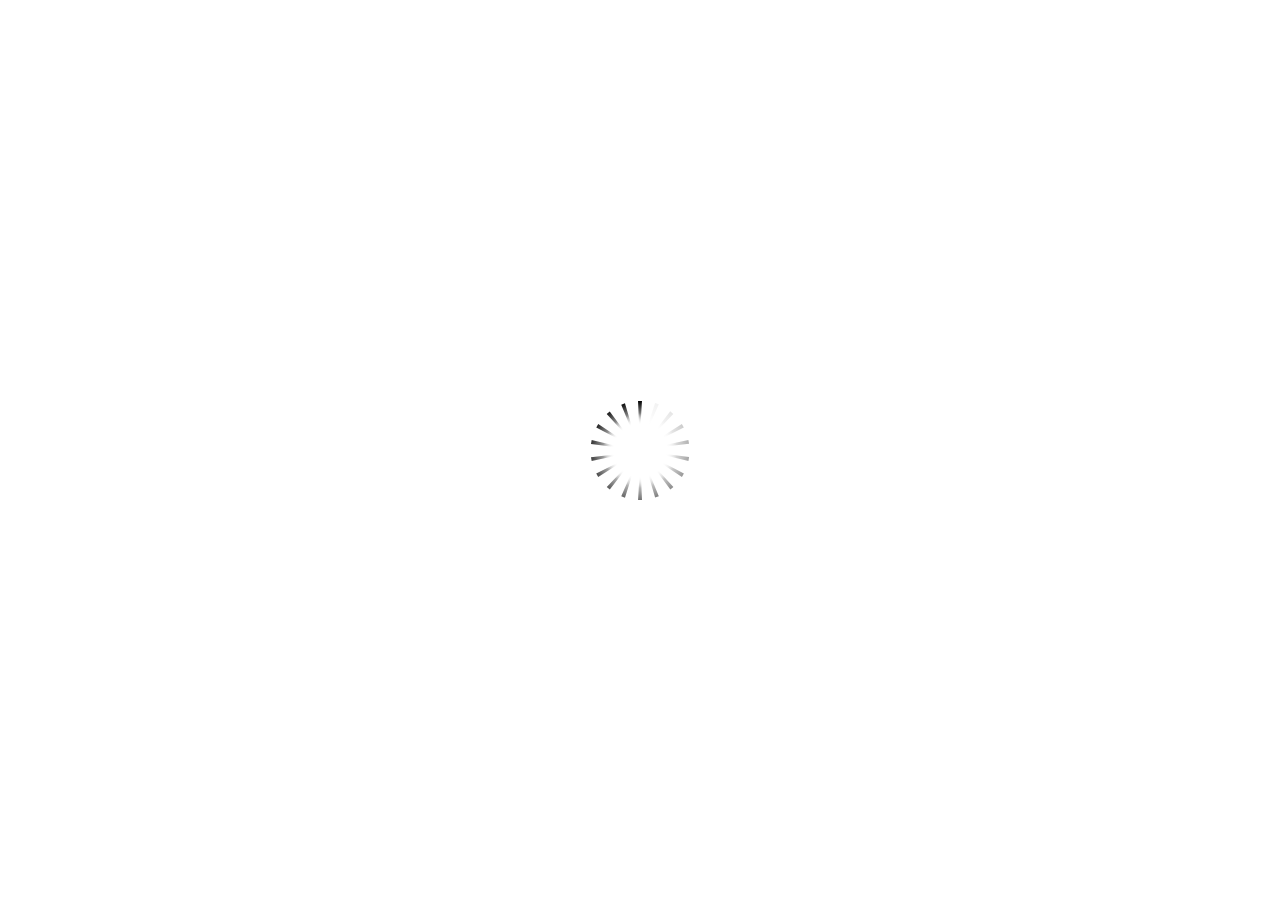
<file: index.html>
<!DOCTYPE HTML>
<html style="height: 100%;" lang="en-US">
<head>
    
    <meta http-equiv="Content-Type" content="text/html;charset=utf-8">
    <!-- Created using Storyline 3 - http://www.articulate.com  -->
    <!-- version: 3.3.15007.0 -->

    <title>GAME GUWA KRAMA</title>
    <style>
        body {
            background: #ffffff;
            overflow: hidden;
        }

        html, body, table {
            height: 100%;
            width: 100%;
            margin: 0;
            padding: 0;
            border: 0;
        }

        table td {
            vertical-align: middle;
            text-align: center;
        }

        #nosupport {
            background: #f5f5f5;
            margin: 50px 65px;
            border: 1px solid #d5d5d5;
            width: calc(100% - 130px);
            height: calc(100% - 100px);
        }

        p {
            font-family: 'Helvetica Neue', Helvetica, Arial, Verdana, sans-serif;
            font-size: 12pt;
            color: #303030;
        }

        a {
            color: #2D9DDA;
            text-decoration: none !important;
        }

    </style>
    <script>
        var html5Supported = true;

    </script>
    <!--[if lte IE 9]><script>html5Supported = false;</script><![endif]-->

    <script type="text/javascript">

        function routePlayer() {

            var settings = {
                lmsEnabled: false,
                tincanEnabled: false,
                aoEnabled: false,
                runtimeOrder: [{"type":"html5","url":"story_html5.html"},{"type":"flash","url":"story_flash.html"}],
                warnOnCommitFail: false
            };

            var PARAM_WARN_ON_COMMIT = {name: 'warncommit', value: 1},
                    PARAM_LMS = {name: 'lms', value: 1},
                    PARAM_TINCAN = {name: 'tincan', value: true},
                    PARAM_AO = {name: 'aosupport', value: true};

            var detection = {
                agent: navigator.userAgent,

                flashEnabled: function() {
                    var description, version, flashAX,
                            plugin = navigator.plugins["Shockwave Flash"];

                    if (plugin != null) {
                        description = plugin.description.split(" ");
                        version = Number(description[description.length - 2]);

                        return (version >= 10) || isNaN(version);
                    } else {
                        try {
                            flashAX = new ActiveXObject("ShockwaveFlash.ShockwaveFlash.10");
                            return (flashAX != null);
                        } catch (e) {
                        }
                    }

                    return false;
                },
				
                isFlashWaiting: function() {
                    var html = '',
                    divFlash = document.getElementById('flashCheck'),
                    player;

                    html += '<object width="100px" height="100px" id="player" type="application/x-shockwave-flash">';
                    html += '<param name="name" value="player" />';
                    html += '<param name="wmode" value="opaque" />';
                    html += '<param name="allowScriptAccess" value="always" />';
                    html += '</object>';

                    divFlash.innerHTML = html;
                    player = document.getElementById('player');

                    return player != null && player.getBoundingClientRect().width > 0;
                },

                html5Enabled: function() {
                    return html5Supported;
                },

                ampEnabled: function() {
                    return ((this.isIOS() && this.isIPad()) || this.isAndroid());
                },

                isIOS: function() {
                    return (this.agent.indexOf("AppleWebKit/") > -1 && this.agent.indexOf("Mobile/") > -1)
                },

                isAndroid: function() {
                    return (this.agent.indexOf("Android") > -1);
                },

                isIPad: function() {
                    return (this.agent.indexOf("iPad") > -1);
                },

                isEdge: function() {
                    var hasGlCapability = (function() {
                        var canv = document.createElement('canvas'),
                            gl = canv.getContext('webgl') || canv.getContext('experimental-webgl');
                        canv = null;
                        return gl != null;
                    }());
                    return window.MSBlobBuilder != null && window.msCrypto == null && hasGlCapability;
                }
            };

            var router = {

                init: function() {
                    var i, url, launchInfo,
                        redirected = false,
                        order = settings.runtimeOrder,
                        launchMap = {
                            flash: {
                                isEnabled: 'flashEnabled',
                                getParams: 'getFlashParams',
                                delim: '?'
                            },
                            html5: {
                                isEnabled: 'html5Enabled',
                                getParams: 'getHtml5Params',
                                delim: '?'
                            },
                            amp: {
                                isEnabled: 'ampEnabled',
                                getParams: 'getAmpParams',
                                delim: '#'
                            }
                        };

                    if (document.location.search.toLowerCase().indexOf('forceflash') != -1) {
                        this.moveFlashToStartOfOrder(order);
                    }

                    for (i = 0; i < order.length; i++) {
                        launchInfo = launchMap[order[i].type];
                        url = order[i].url;

                        if (detection[launchInfo.isEnabled]()) {
                            this.redirect(url, this[launchInfo.getParams](), launchInfo.delim);
                            redirected = true;
                            break;
                        }
                    }

                    if (!redirected) {
                        if (
                            detection.isEdge() &&
                            order[0].type === 'flash' &&
                            detection.isFlashWaiting()
                        ) {
                            launchInfo = launchMap[order[0].type];
                            url = order[0].url;
                            this.redirect(url, this[launchInfo.getParams](), launchInfo.delim);
                        } else {
                            document.getElementById('nosupport').style.visibility = 'visible';
                        }
                    }
                },

                moveFlashToStartOfOrder: function (order) {
                    var i,
                        flashIndex = -1;
                    for (i = 0; i < order.length; i++) {
                        if (order[i].type == "flash") {
                            flashIndex = i;
                            break;
                        }
                    }
                    if (flashIndex != -1) {
                        order.splice(0, 0, order.splice(flashIndex, 1)[0]);
                    }
                },

                getQueryString: function (params) {
                    params = params || [];
                    var i,
                            queryString = document.location.search.substr(1),
                            paramArr = queryString.length > 0 ? queryString.split('&') : [];

                    for (i = 0; i < params.length; i++) {
                        paramArr.push([params[i].name, params[i].value].join('='));
                    }

                    return paramArr.join('&');
                },

                formatUrl: function (url, params, delim) {
                    delim = delim || '?';

                    var queryString = this.getQueryString(params);

                    if (queryString != null && queryString.length > 0) {
                        return [url, queryString].join(delim);
                    }

                    return url;
                },

                redirect: function (url, params, delim) {
                    window.location.replace(this.formatUrl(url, params, delim));
                },

                getFlashParams: function () {
                    return [];
                },

                getHtml5Params: function () {
                    var params = [];
                    if (settings.tincanEnabled) {
                        params.push(PARAM_TINCAN);
                    } else if (settings.lmsEnabled) {
                        params.push(PARAM_LMS);
                        if (settings.warnOnCommitFail) {
                            params.push(PARAM_WARN_ON_COMMIT);
                        }
                    }

                    return params;
                },

                getAmpParams: function () {
                    var tincanProto = settings.aoEnabled || settings.tincanEnabled,
                            params = [];
                    // build AMP params
                    if (tincanProto) {
                        params.push(PARAM_TINCAN);
                        if (settings.aoEnabled) {
                            params.push(PARAM_AO);
                        }
                    }
                    return params;
                }
            };

            router.init();
        };

    </script>
</head>
<body onload="routePlayer()" style="height: 100%;">
<div id="nosupport" style="visibility: hidden;">
    <table>
        <tr>
            <td>
                <p>
                    <svg xmlns="http://www.w3.org/2000/svg" width="90.2" height="74.9" viewBox="0 0 90 75" version="1.1">
                        <g transform="scale(.1)">
                            <path d="m409 7c54-25 106 20 130 66 106 170 213 340 320 510 17 28 32 63 19 96-14 36-55 51-91 51-224 1-448 0-672 0-35 1-76-3-100-33-26-32-15-77 5-108 107-173 216-344 324-517 16-26 35-53 65-65z"
                                  fill="#4c4c4c"></path>
                            <path d="m419 57c26-20 55 4 68 27 109 174 218 348 328 522 9 17 23 35 17 55-11 20-36 18-55 19-224 0-447 0-670 0-20-1-46 1-57-19-5-18 6-34 14-48 109-174 218-348 327-522 9-12 17-25 28-34z"
                                  fill="#f5f5f5"></path>
                            <path d="m429 179c25-12 58 8 56 35-1 81-5 161-10 242 2 32-49 39-57 9-7-73-6-146-11-219-1-24-4-56 22-67zM430 539 430 539 430 539c45-24 80 53 32 72-45 24-80-53-32-72z"
                                  fill="#4c4c4c"></path>
                        </g>
                    </svg>
                </p>
                <p>This course cannot be played.</p>
                <p><a href="https://ipc.articulate.com/slw/3/en/cannotplay/">Learn More</a></p>

            </td>
        </tr>
    </table>
</div>
<div id="flashCheck" style="visibility: hidden" >
</div>
</body>
</html>
</file>
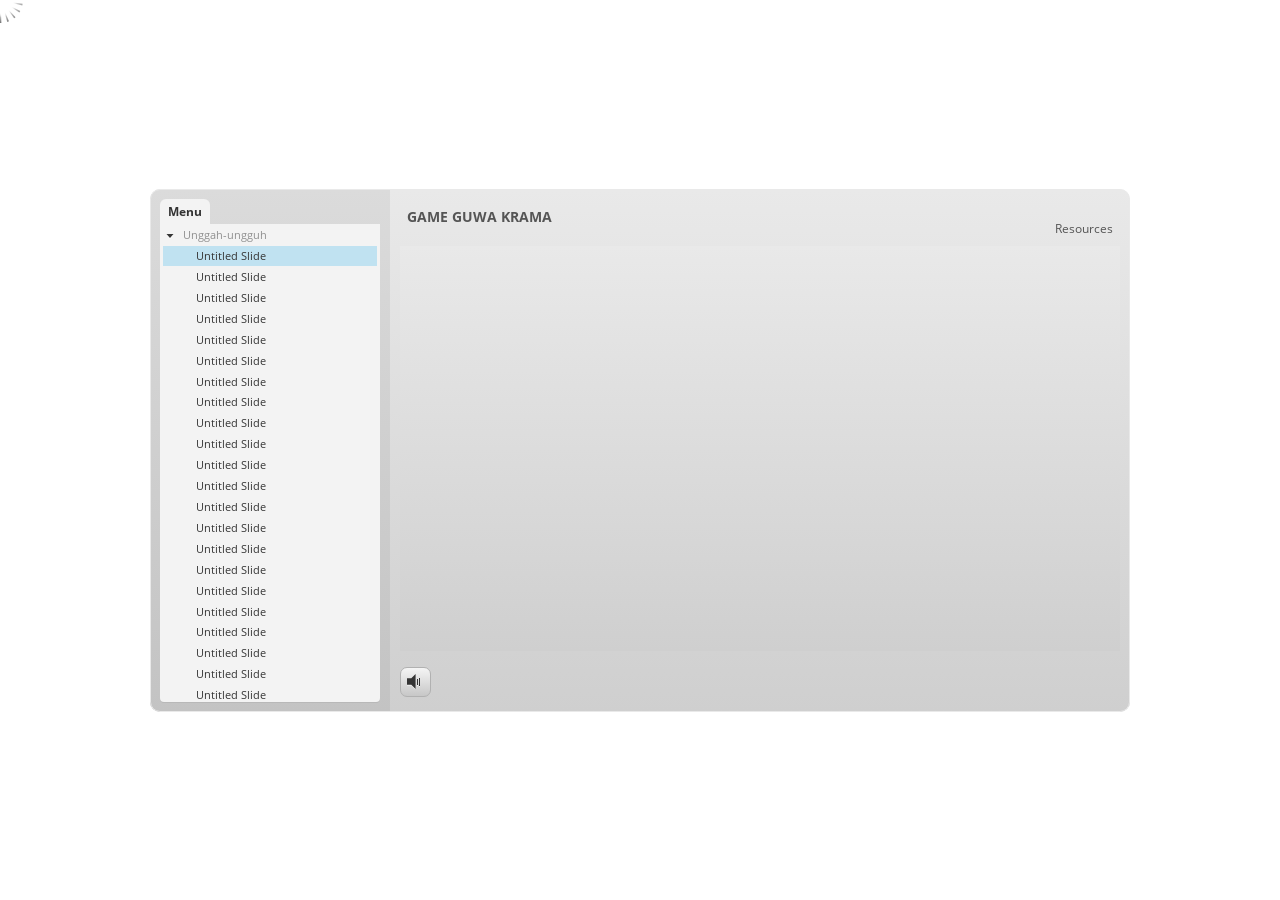
<file: story_html5.html>
<!doctype html>
<html lang="en-US">
<head>
  <meta charset="utf-8" />
  <!-- Created using Storyline 3 - http://www.articulate.com  -->
  <!-- version: 3.3.15007.0 -->
  <title>GAME GUWA KRAMA</title>
  <meta http-equiv="x-ua-compatible" content="IE=edge" />
  <meta name="viewport" content="width=device-width, initial-scale=1.0, user-scalable=no, minimal-ui" />
  <meta name="apple-mobile-web-app-capable" content="yes" />

  <style rel="stylesheet" data-noprefix>.slide-loader{position:absolute;pointer-events:none;left:50%;top:50%;-webkit-animation:spin 1.8s linear infinite;-moz-animation:spin 1.8s linear infinite;-ms-animation:spin 1.8s linear infinite;animation:spin 1.8s linear infinite;width:100px;height:100px;-webkit-transform:translate(-50%, -50%);z-index:10000;background:transparent url("[data-uri]") no-repeat center center}.mobile-chrome-warning{position:fixed;width:300px;height:75px;bottom:0px;background:rgba(0,0,0,0.0001);display:none;pointer-events:none;z-index:99}.mobile-chrome-warning-btn{position:absolute;left:-16px;top:-15px;width:107px;height:107px;background:rgba(0,0,0,0.6);border-radius:50%;border:1px solid rgba(255,255,255,0.2);pointer-events:all;-webkit-transform:scale(0.6)}.mobile-chrome-warning-btn svg{position:absolute;left:60%;top:58%;-webkit-transform:translate(-50%, -50%)}.mobile-chrome-warning-bubble{position:relative;color:white;padding:10px;background:rgba(0,0,0,0.8);border-radius:5px;float:left;margin-left:100px;margin-top:15px;pointer-events:none}.mobile-chrome-warning-bubble:before{position:absolute;top:8.5px;left:-20px;width:30px;height:30px;content:'';display:block;width:0;height:0;border-style:solid;border-width:12.5px 20px 12.5px 0;border-color:transparent rgba(0,0,0,0.8) transparent transparent;pointer-events:none}.is-mobile .swipe-resume-arrow{position:fixed;top:30%;left:50%;-webkit-transform:translate(-50%, 0);width:12%}.is-mobile .mobile-chrome-warning-text{position:fixed;top:56%;left:50%;-webkit-transform:translate(-50%, 0);height:30%;width:80%;line-height:43px;text-align:center;color:#aeb7bd;word-break:break-word;font-size:20px}.slide-loader .mobile-loader-dot{display:none}@-ms-keyframes spin{from{-ms-transform:translate(-50%, -50%) rotate(0deg)}to{-ms-transform:translate(-50%, -50%) rotate(360deg)}}@-moz-keyframes spin{from{-moz-transform:translate(-50%, -50%) rotate(0deg)}to{-moz-transform:translate(-50%, -50%) rotate(360deg)}}@-webkit-keyframes spin{from{-webkit-transform:translate(-50%, -50%) rotate(0deg)}to{-webkit-transform:translate(-50%, -50%) rotate(360deg)}}@keyframes spin{from{transform:translate(-50%, -50%) rotate(0deg)}to{transform:translate(-50%, -50%) rotate(360deg)}}body.is-mobile{background:black !important}body.is-theme-unified{background:#1b1a1a}.is-mobile .load-container,.is-theme-unified .load-container{position:absolute;left:0;top:0;width:100%;height:100%;background-color:rgba(0,0,0,0.5);z-index:1;visibility:visible;-webkit-transition:visibility 250ms, opacity 250ms linear;-moz-transition:visibility 250ms, opacity 250ms linear;-mz-transition:visibility 250ms, opacity 250ms linear;transition:visibility 250ms, opacity 250ms linear;pointer-events:none}.is-mobile .hide-slide-loader .load-container,.is-theme-unified .hide-slide-loader .load-container{opacity:0;visibility:hidden}.is-mobile .slide-loader,.is-theme-unified .slide-loader{-webkit-animation:none;-moz-animation:none;-ms-animation:none;animation:none;background:none;text-align:center;width:120px;height:80px;top:60%}.is-theme-unified .slide-loader{top:50%}.is-mobile .slide-loader .mobile-loader-dot,.is-theme-unified .slide-loader .mobile-loader-dot{width:30px;height:30px;background-color:white;border-radius:100%;display:inline-block;-webkit-animation:slide-loader 1s ease-in-out 0s infinite both;-moz-animation:slide-loader 1s ease-in-out 0s infinite both;-ms-animation:slide-loader 1s ease-in-out 0s infinite both;animation:slide-loader 1s ease-in-out 0s infinite both}.is-mobile .slide-loader .dot1,.is-theme-unified .slide-loader .dot1{-webkit-animation-delay:-0.2s;-moz-animation-delay:-0.2s;-ms-animation-delay:-0.2s;animation-delay:-0.2s}.is-mobile .slide-loader .dot2,.is-theme-unified .slide-loader .dot2{-webkit-animation-delay:-0.1s;-moz-animation-delay:-0.1s;-ms-animation-delay:-0.1s;animation-delay:-0.1s}@-ms-keyframes slide-loader{0%,80%,100%{-ms-transform:scale(0.6)}40%{-ms-transform:scale(0)}}@-moz-keyframes slide-loader{0%,80%,100%{-moz-transform:scale(0.6)}40%{-moz-transform:scale(0)}}@-webkit-keyframes slide-loader{0%,80%,100%{-webkit-transform:scale(0.6)}40%{-webkit-transform:scale(0)}}@keyframes slide-loader{0%,80%,100%{transform:scale(0.6)}40%{transform:scale(0)}}.mobile-load-title-overlay{display:none}.is-mobile .mobile-load-title-overlay,.is-touchable .mobile-load-title-overlay{display:block;position:fixed;top:0;right:0;bottom:0;left:0;z-index:999;pointer-events:none}.is-mobile .mobile-load-title-overlay .mobile-load-title,.is-touchable .mobile-load-title-overlay .mobile-load-title{position:relative;height:30%;width:80%;margin:0 auto;line-height:43px;text-align:center;color:#aeb7bd;word-break:break-word}@media only screen and (min-width: 320px) and (orientation: landscape){.is-mobile .mobile-load-title,.is-touchable .mobile-load-title{font-size:28.8px;-moz-transform:translateY(33%);-ms-transform:translateY(33%);-webkit-transform:translateY(33%);transform:translateY(33%)}}@media only screen and (min-width: 320px) and (orientation: portrait){.is-mobile .slide-loader,.is-touchable .slide-loader{top:55%}.is-mobile .mobile-load-title,.is-touchable .mobile-load-title{font-size:28.8px;-moz-transform:translateY(35%);-ms-transform:translateY(35%);-webkit-transform:translateY(35%);transform:translateY(35%)}}
</style>

  
</head>
<body style="background: #FFFFFF" class="cs-HTML is-theme-classic" role="application">
  <!-- 360 -->
  <script>!function(e){var i=/iPhone/i,o=/iPod/i,n=/iPad/i,t=/(?=.*\bAndroid\b)(?=.*\bMobile\b)/i,d=/Android/i,s=/(?=.*\bAndroid\b)(?=.*\bSD4930UR\b)/i,b=/(?=.*\bAndroid\b)(?=.*\b(?:KFOT|KFTT|KFJWI|KFJWA|KFSOWI|KFTHWI|KFTHWA|KFAPWI|KFAPWA|KFARWI|KFASWI|KFSAWI|KFSAWA)\b)/i,r=/IEMobile/i,h=/(?=.*\bWindows\b)(?=.*\bARM\b)/i,a=/BlackBerry/i,l=/BB10/i,p=/Opera Mini/i,f=/(CriOS|Chrome)(?=.*\bMobile\b)/i,u=/(?=.*\bFirefox\b)(?=.*\bMobile\b)/i,c=new RegExp("(?:Nexus 7|BNTV250|Kindle Fire|Silk|GT-P1000)","i"),w=function(e,i){return e.test(i)},A=function(e){var A=e||navigator.userAgent,v=A.split("[FBAN");return"undefined"!=typeof v[1]&&(A=v[0]),this.apple={phone:w(i,A),ipod:w(o,A),tablet:!w(i,A)&&w(n,A),device:w(i,A)||w(o,A)||w(n,A)},this.amazon={phone:w(s,A),tablet:!w(s,A)&&w(b,A),device:w(s,A)||w(b,A)},this.android={phone:w(s,A)||w(t,A),tablet:!w(s,A)&&!w(t,A)&&(w(b,A)||w(d,A)),device:w(s,A)||w(b,A)||w(t,A)||w(d,A)},this.windows={phone:w(r,A),tablet:w(h,A),device:w(r,A)||w(h,A)},this.other={blackberry:w(a,A),blackberry10:w(l,A),opera:w(p,A),firefox:w(u,A),chrome:w(f,A),device:w(a,A)||w(l,A)||w(p,A)||w(u,A)||w(f,A)},this.seven_inch=w(c,A),this.any=this.apple.device||this.android.device||this.windows.device||this.other.device||this.seven_inch,this.phone=this.apple.phone||this.android.phone||this.windows.phone,this.tablet=this.apple.tablet||this.android.tablet||this.windows.tablet,"undefined"==typeof window?this:void 0},v=function(){var e=new A;return e.Class=A,e};"undefined"!=typeof module&&module.exports&&"undefined"==typeof window?module.exports=A:"undefined"!=typeof module&&module.exports&&"undefined"!=typeof window?module.exports=v():"function"==typeof define&&define.amd?define("isMobile",[],e.isMobile=v()):e.isMobile=v()}(this);</script>

  <div id="preso"></div>
  <script>
    window.globals = {
      DATA_PATH_BASE: '',
      lmsPresent: false,
      tinCanPresent: false,
      aoSupport: false,
      scale: 'noscale',
      captureRc: false,
      browserSize: 'default',
      bgColor: '#FFFFFF',
      features: '',
      themeName: 'classic',
      preloaderColor: '#FFFFFF',

      
      parseParams: function(qs) {
        if (window.globals.parsedParams != null) {
          return window.globals.parsedParams;
        }
        qs = (qs || window.location.search.substr(1)).split('+').join(' ');
        var params = {},
            tokens,
            re = /[?&]?([^=]+)=([^&]*)/g;

        while (tokens = re.exec(qs)) {
          params[decodeURIComponent(tokens[1]).trim()] =
            decodeURIComponent(tokens[2]).trim();
        }
        window.globals.parsedParams = params;
        return params;
      },

    };
    

    (function() {
      var params = window.globals.parseParams();

      if (window.globals.themeName !== 'classic') {
        
        if (params.deviceType != null) {
          window.isMobile.phone = params.deviceType === 'phone';
          window.isMobile.tablet = params.deviceType === 'tablet';
          window.isMobile.any = window.isMobile.phone || window.isMobile.tablet;
        }

        
        if (params.devicepreview != null) {
          window.isMobile.phone = params.phone  == '1';
          window.isMobile.tablet = params.devicepreview === '1' && params.phone == null;
          window.isMobile.any = window.isMobile.phone || window.isMobile.tablet;
        }


        if (window.isMobile.any) {
          document.body.classList.add('is-touchable-tablet');
          if (window.isMobile.phone) {
            document.body.classList.add('is-touchable-phone');
          }
        }
      } else if (window.isMobile.any) {
        document.body.classList.add('is-mobile');
      }
    })();
  </script>
  <script SRC="story_content/user.js" TYPE="text/javascript"></script>
  <div class="slide-loader"></div>

  <script type="text/javascript">
    if (window.isMobile.any || window.globals.themeName === 'unified') { var doc = document, loader = doc.body.querySelector('.slide-loader'); [ 1, 2, 3 ].forEach(function(n) { var d = doc.createElement('div'); d.style.backgroundColor = window.globals.preloaderColor; d.classList.add('mobile-loader-dot'); d.classList.add('dot' + n); loader.appendChild(d);
      });
    }
  </script>

  <div class="mobile-load-title-overlay">
    <div class="mobile-load-title">GAME GUWA KRAMA</div>
  </div>
  <script>
    
    if (window.autoSpider && window.vInterfaceObject) {
      document.querySelector('.mobile-load-title-overlay').style.display = 'none';
    }
  </script>

  <div class="mobile-chrome-warning">
    <div class="mobile-chrome-warning-btn">
        <svg xmlns="http://www.w3.org/2000/svg" version="1.1" xmlns:xlink="http://www.w3.org/1999/xlink" preserveAspectRatio="none" x="0px" y="0px" width="107px" height="78px" viewBox="0 0 107 78">

          <g id="mobile-chrome-warning-arrow">
            <path fill="white" stroke="none" d="
            M 24.1 31.4
            L 12.05 15.85 0 31.4 8.3 31.4 8.3 54 15.25 54 15.25 31.4 24.1 31.4 Z"/>
          </g>

          <path id="mobile-chrome-warning-hand" stroke="white" stroke-width="2" stroke-linejoin="round" stroke-linecap="round" fill="none" d="
          M 37.55 16.1
          Q 36.3 14.8 36.3 13.1 36.3 11.45 37.55 10.15 38.85 8.9 40.55 8.9 42.2 8.9 43.5 10.15
          L 46.75 13.375 46.75 13.35
          Q 45.5 12.05 45.5 10.35 45.5 8.7 46.75 7.4 48.05 6.15 49.75 6.15 51.4 6.15 52.7 7.4
          L 57 11.65
          Q 56.05 10.4828125 56.05 9 56.05 7.3 57.3 6 58.6 4.8 60.3 4.8 62 4.8 63.3 6
          L 74.3 17
          Q 76.3 19.05 77.5 21.55 78.75 24.05 79.1 26.9 79.4 29.7 80.65 32.25 81.85 34.75 83.85 36.75
          L 85.6 38.5 69.5 54.6
          Q 68.25 53.35 66.5 52.1 64.75 50.8 62.85 49.85 60.95 48.85 59.25 48.5
          L 32 42.5
          Q 31.15 42.3 30.45 41.8 29.1 40.8 28.85 39.3 28.6 37.85 29.35 36.55 30.05 35.25 31.65 34.7
          L 31.9 34.65
          Q 32.55 34.45 33.25 34.45
          L 44.3 34.9 17.65 8.2
          Q 16.4 6.9 16.4 5.2 16.4 3.55 17.65 2.25 18.95 1 20.65 1 22.3 1 23.6 2.25
          L 37.55 16.1 39.2 17.75
          M 58.95 13.65
          L 58.075 12.775 57.3 12
          Q 57.140234375 11.833984375 57 11.65
          L 58.075 12.775
          M 46.75 13.375
          L 48.4 15"/>

        </svg>
      </div>

      <div class="mobile-chrome-warning-bubble">
        Drag up for fullscreen
      </div>
  </div>

  

  <link rel="stylesheet" href="html5/lib/stylesheets/main.min.css" data-noprefix />
  <link rel="stylesheet" href="html5/data/css/output.min.css" data-noprefix />
  <script data-main="app/scripts/init.generated" src="html5/lib/scripts/app.min.js"></script>
</body>
</html>
</file>
<file: html5/lib/stylesheets/main.min.css>
html{font-size:100%;line-height:1.5em}html{font-family:sans-serif;-ms-text-size-adjust:100%;-webkit-text-size-adjust:100%}body{margin:0}article,aside,details,figcaption,figure,footer,header,hgroup,main,menu,nav,section,summary{display:block}audio,canvas,progress,video{display:inline-block;*display:inline;*zoom:1;vertical-align:baseline}audio:not([controls]){display:none;height:0}[hidden]{display:none}template{display:none}a{background-color:transparent}a:active,a:hover{outline:0}abbr[title]{border-bottom:1px dotted}b,strong{font-weight:bold}blockquote{margin:1.5em 40px}dfn{font-style:italic}h1{font-size:2em;line-height:1.5em;margin-top:.75em;margin-bottom:.75em}h2{font-size:1.5em;line-height:2em;margin-top:1em;margin-bottom:1em}h3{font-size:1.17em;line-height:1.28205em;margin-top:1.28205em;margin-bottom:1.28205em}h4{font-size:1em;line-height:1.5em;margin-top:1.5em;margin-bottom:1.5em}h5{font-size:.83em;line-height:1.80723em;margin-top:1.80723em;margin-bottom:1.80723em}h6{font-size:.67em;line-height:2.23881em;margin-top:2.23881em;margin-bottom:2.23881em}mark{background:#ff0;color:#000}p,pre{margin:1.5em 0}small{font-size:80%}sub,sup{font-size:75%;line-height:0;position:relative;vertical-align:baseline}sup{top:-0.5em}sub{bottom:-0.25em}dl,menu,ol,ul{margin:1.5em 0}dd{margin:0 0 0 40px}menu,ol,ul{padding:0 0 0 40px}nav ul,nav ol{list-style:none;list-style-image:none}img{border:0;-ms-interpolation-mode:bicubic}svg:not(:root){overflow:hidden}figure{margin:1.5em 40px}hr{-moz-box-sizing:content-box;-webkit-box-sizing:content-box;box-sizing:content-box;height:0}pre{overflow:auto}code,kbd,pre,samp{font-family:monospace, monospace;font-size:1em}form{margin:0}button,input,optgroup,select,textarea{color:inherit;font:inherit;margin:0;*font-family:sans-serif;*vertical-align:middle}button{overflow:visible}button,select{text-transform:none}button,html input[type="button"],input[type="reset"],input[type="submit"]{-webkit-appearance:button;cursor:pointer;*overflow:visible}button[disabled],html input[disabled]{cursor:default}button::-moz-focus-inner,input::-moz-focus-inner{border:0;padding:0}input{line-height:normal}input[type="checkbox"],input[type="radio"]{-moz-box-sizing:border-box;-webkit-box-sizing:border-box;box-sizing:border-box;padding:0;*height:13px;*width:13px}input[type="number"]::-webkit-inner-spin-button,input[type="number"]::-webkit-outer-spin-button{height:auto}input[type="search"]{-webkit-appearance:textfield;-moz-box-sizing:content-box;-webkit-box-sizing:content-box;box-sizing:content-box}input[type="search"]::-webkit-search-cancel-button,input[type="search"]::-webkit-search-decoration{-webkit-appearance:none}fieldset{margin:0 2px;border-color:#c0c0c0;border-top-width:.0625em;border-top-style:solid;padding-top:.4625em;border-bottom-width:.0625em;border-bottom-style:solid;padding-bottom:.9125em;border-left-width:.0625em;border-left-style:solid;padding-left:.875em;border-right-width:.0625em;border-right-style:solid;padding-right:.875em}legend{border:0;padding:0;*margin-left:-7px}textarea{overflow:auto}optgroup{font-weight:bold}table{border-collapse:collapse;border-spacing:0}td,th{padding:0}div.popup-pane p strong,div.popup-pane p em,.presenter-name{white-space:nowrap;overflow:hidden;text-overflow:ellipsis}.offscreen{position:absolute;left:-9999px !important}.invisible{visibility:hidden !important}.visible{visibility:visible !important}.transparent{opacity:0 !important}.hidden{display:none !important}.accessibility,.slider{position:absolute;top:0;left:0;height:1px;width:1px;overflow:hidden;opacity:0}.accessibility:focus,.slider:focus{outline:none}.scrollable,.is-desktop .panel-content,.is-desktop .panel-section-content{overflow:auto}.focused{outline:none !important}rect.focused{fill:none;outline:none !important;stroke:yellow}.align-left{text-align:left !important}.align-right{text-align:right !important}.align-center{text-align:center !important}.align-flex-start{display:-webkit-box;display:-webkit-flex;display:-moz-flex;display:-ms-flexbox;display:flex;-webkit-box-align:start;-ms-flex-align:start;-webkit-align-items:flex-start;-moz-align-items:flex-start;align-items:flex-start}.align-flex-center{display:-webkit-box;display:-webkit-flex;display:-moz-flex;display:-ms-flexbox;display:flex;-webkit-box-align:center;-ms-flex-align:center;-webkit-align-items:center;-moz-align-items:center;align-items:center}.align-flex-end{display:-webkit-box;display:-webkit-flex;display:-moz-flex;display:-ms-flexbox;display:flex;-webkit-box-align:end;-ms-flex-align:end;-webkit-align-items:flex-end;-moz-align-items:flex-end;align-items:flex-end}.inflexible,.is-desktop .controls .relative-nav,.is-desktop .submit-all-button,.tabs,.is-desktop .panel-section-header,.is-desktop .panel-header,.is-desktop .panel-footer,.header-primary{-webkit-box-flex:none;-webkit-flex:none !important;-moz-box-flex:none;-moz-flex:none !important;-ms-flex:none !important;flex:none !important}.auto-flexible{-webkit-box-flex:auto;-webkit-flex:auto !important;-moz-box-flex:auto;-moz-flex:auto !important;-ms-flex:auto !important;flex:auto !important}.initial-flexible{-webkit-box-flex:0;-webkit-flex:0 1 auto !important;-moz-box-flex:0;-moz-flex:0 1 auto !important;-ms-flex:0 1 auto !important;flex:0 1 auto !important}.bleed{padding:0 !important}.unstyled,.is-desktop .btn,.choice-list,.tabs,.is-desktop .outline-list{margin:0;padding:0;list-style:none;border:none;background:none}.force-unstyled,.progress-control .btn-unstyled,.progress-control .choice-list .choice-list-trigger,.choice-list .progress-control .choice-list-trigger,.progress-control .tabs>li>.tabs-trigger{background:none !important;border:none !important;box-shadow:none !important}.text-compact,.choice-list .choice-list-trigger,.tabs>li>.tabs-trigger,.is-desktop .outline-list li a{display:inline-block;max-width:100%;overflow:hidden;white-space:nowrap;text-overflow:ellipsis}.text-rtl,.text-direction-rtl .is-desktop .controls,.text-direction-rtl .is-desktop .controls-group,.text-direction-rtl .tabs,.text-direction-rtl .is-mobile .panel-content,.text-direction-rtl .is-desktop .panel-content,.text-direction-rtl .is-desktop .panel-header,.text-direction-rtl .topmenu-panel{direction:rtl;unicode-bidi:bidi-override;text-align:right}.text-align-sub{vertical-align:sub}.text-align-middle{vertical-align:middle}.ui-draggable{z-index:99}.ui-droppable{z-index:98}.ui-draggable-dragging{z-index:9999}.border-base,input[type='text'],input[type='search'],.is-desktop .btn,.progress-control,.progress-bar-seek,.search-input input[type="search"],.presentation-wrapper:after,.topmenu-tab,.topmenu-panel{border-style:solid;border-width:1px}.cursor-hover:hover,.rotatable:hover{cursor:pointer}.cursor-hover:hover *,.rotatable:hover *{cursor:pointer}.cursor-default{cursor:default !important}.cursor-default *{cursor:default !important}.opaque{pointer-events:all !important}.non-eventable{pointer-events:none}.full-size{height:100%;position:relative;width:100%}.abs{position:absolute}.tweenable{will-change:opacity, transform}*{box-sizing:border-box}html,body{height:100%}html{font-size:62.5%;-webkit-user-select:none;-moz-user-select:none;-ms-user-select:none;user-select:none}body{font-size:1.3rem;line-height:1.2;font-family:sans-serif;overflow:hidden}body.is-desktop.is-too-tall{overflow-y:scroll}body.is-desktop.has-scrollbar{overflow:scroll}body.is-desktop.is-too-wide{overflow-x:scroll}body.is-desktop *{-webkit-font-smoothing:subpixel-antialiasing}body.is-mobile::-webkit-scrollbar,body.is-mobile *::-webkit-scrollbar{-webkit-appearance:none;display:none}a{color:inherit;text-decoration:none}input[type='text'],input[type='search']{border-radius:4px;padding:.3em .5em}hr{position:absolute;top:0;left:0;width:100%;height:1px;background:none;border:0;border-top-style:solid;border-top-width:1px;color:none;margin:0}.is-desktop .grid-center{-webkit-box-pack:center;-ms-flex-pack:center;-webkit-justify-content:center;-moz-justify-content:center;justify-content:center;-webkit-box-align:center;-ms-flex-align:center;-webkit-align-items:center;-moz-align-items:center;align-items:center}.is-desktop .grid-row{max-width:100%;max-height:100%;display:-webkit-box;display:-webkit-flex;display:-moz-flex;display:-ms-flexbox;display:flex;-webkit-box-direction:normal;-webkit-box-orient:horizontal;-webkit-flex-direction:row;-moz-flex-direction:row;-ms-flex-direction:row;flex-direction:row}.is-desktop .grid-row.grid-reverse{-webkit-box-direction:reverse;-webkit-box-orient:horizontal;-webkit-flex-direction:row-reverse;-moz-flex-direction:row-reverse;-ms-flex-direction:row-reverse;flex-direction:row-reverse}.is-desktop .grid-row.grid-horz-center{-webkit-box-pack:center;-ms-flex-pack:center;-webkit-justify-content:center;-moz-justify-content:center;justify-content:center}.is-desktop .grid-row.grid-vert-center{-webkit-box-align:center;-ms-flex-align:center;-webkit-align-items:center;-moz-align-items:center;align-items:center}.is-desktop .grid-row>*{-webkit-box-flex:1;-webkit-flex:1;-moz-box-flex:1;-moz-flex:1;-ms-flex:1;flex:1;max-width:100%}.is-desktop .grid-row-align-start{-webkit-box-pack:start;-ms-flex-pack:start;-webkit-justify-content:flex-start;-moz-justify-content:flex-start;justify-content:flex-start}.is-desktop .grid-row-align-end{-webkit-box-pack:end;-ms-flex-pack:end;-webkit-justify-content:flex-end;-moz-justify-content:flex-end;justify-content:flex-end}.is-desktop .grid-col{max-width:100%;max-height:100%;display:-webkit-box;display:-webkit-flex;display:-moz-flex;display:-ms-flexbox;display:flex;-webkit-box-direction:normal;-webkit-box-orient:vertical;-webkit-flex-direction:column;-moz-flex-direction:column;-ms-flex-direction:column;flex-direction:column}.is-desktop .grid-col.grid-reverse{-webkit-box-direction:reverse;-webkit-box-orient:vertical;-webkit-flex-direction:column-reverse;-moz-flex-direction:column-reverse;-ms-flex-direction:column-reverse;flex-direction:column-reverse}.is-desktop .grid-col.grid-horz-center{-webkit-box-align:center;-ms-flex-align:center;-webkit-align-items:center;-moz-align-items:center;align-items:center}.is-desktop .grid-col.grid-vert-center{-webkit-box-pack:center;-ms-flex-pack:center;-webkit-justify-content:center;-moz-justify-content:center;justify-content:center}.is-desktop .grid-col>*{-webkit-box-flex:1;-webkit-flex:1;-moz-box-flex:1;-moz-flex:1;-ms-flex:1;flex:1;max-height:100%}.caption{font-family:"Open Sans Full", Helvetica, Arial, sans-serif;position:fixed;pointer-events:none;z-index:1;display:flex;align-items:center;flex-direction:column;bottom:0px;margin-bottom:10px;width:60vw;left:50vw;transform:translateX(-50%) translateZ(0)}.caption>div{pointer-events:none;width:100%;text-align:center}.caption p{display:inline-block;pointer-events:none;padding:10px;text-shadow:-1px 0px black, 0px 1px black, 1px 0px black, 0px -1px black;color:#ffffff;border-radius:4px;background:#31373a;margin:0 0 10px 0;padding:10px;text-align:center;line-height:1.5}.caption p p:last-child{margin-bottom:0}.caption p q:before,.caption p q:after{content:''}.is-mobile .caption.caption--centered{-moz-transform:translate(-50%, -50%);-ms-transform:translate(-50%, -50%);-webkit-transform:translate(-50%, -50%);transform:translate(-50%, -50%);bottom:auto}.is-desktop .caption{position:absolute;width:60%;left:50%}.caption-controls{margin-right:10px}.text-direction-rtl .is-desktop .caption-controls{margin-left:10px;margin-right:0}.caption-controls .caption-btn.button-tapped{background:rgba(0,0,0,0.2)}.caption-controls .caption-btn svg{margin-left:2px;margin-top:6px}[class*='icon-']{font-style:normal;display:inline-block}.error-icon{position:absolute;top:5px;left:calc(50% - 32px);height:30px;width:25px;z-index:999}input,textarea{pointer-events:all}input:focus,textarea:focus{outline:none}button{cursor:pointer}button:focus{outline:none}.is-desktop .btn{border-radius:7px;color:inherit;cursor:pointer;display:inline-block;font-weight:bold;height:30px;line-height:28px;min-width:30px;padding:0 8px;text-align:center;text-decoration:none;vertical-align:bottom}.btn-unstyled,.choice-list .choice-list-trigger,.tabs>li>.tabs-trigger{background:none;border:none;color:inherit;display:inline-block;height:inherit;line-height:inherit;padding:0;text-align:inherit}.btn-stretch{width:100%}.is-desktop .controls{-webkit-box-pack:justify;-ms-flex-pack:justify;-webkit-justify-content:space-between;-moz-justify-content:space-between;justify-content:space-between;max-height:30px;min-height:28px;line-height:30px;margin-top:16px;margin-bottom:5px;position:relative}.is-desktop .controls .btn{padding:0 8px 0 6px}.is-desktop .controls .btn:not(.hidden) ~ .btn{margin-left:7px}.text-direction-rtl .is-desktop .controls .btn:not(.hidden) ~ .btn{margin-left:0;margin-right:10px}.text-direction-rtl .is-desktop .controls .btn:first-of-type{margin-left:0}.is-desktop .controls .relative-nav .btn{min-width:71px}.text-direction-rtl .is-desktop .controls-group>.grid-row{-webkit-box-direction:reverse;-webkit-box-orient:horizontal;-webkit-flex-direction:row-reverse;-moz-flex-direction:row-reverse;-ms-flex-direction:row-reverse;flex-direction:row-reverse}.is-desktop .controls-group:not(:last-child){margin-right:10px}.text-direction-rtl .is-desktop .controls-group:not(:last-child){margin-left:10px;margin-right:0}.is-desktop .controls-group.play-only{-webkit-box-flex:initial;-webkit-flex:initial;-moz-box-flex:initial;-moz-flex:initial;-ms-flex:initial;flex:initial}.is-desktop .control-bar{position:relative;border-radius:7px}.is-desktop .control-actions{margin-left:auto;-webkit-box-flex:0;-webkit-flex:0 0 auto;-moz-box-flex:0;-moz-flex:0 0 auto;-ms-flex:0 0 auto;flex:0 0 auto}.is-desktop .control-actions .btn-icon{align-items:center;display:inline-flex;height:28px;margin-right:2px;vertical-align:top;position:relative;left:-5px}.text-direction-rtl .is-desktop .control-actions .btn-icon{margin-right:0;margin-left:2px;left:5px}.is-desktop .control-actions .text+.btn-icon{margin-right:0;margin-left:4px;position:relative;left:4px}.text-direction-rtl .is-desktop .control-actions .text+.btn-icon{margin-right:4px;margin-left:0;left:-1px}.text-direction-rtl .is-desktop .control-actions{margin-left:0;margin-right:auto}.is-desktop .submit-all-button button:not(.hidden){margin-right:7px}.text-direction-rtl .is-desktop .submit-all-button button:not(.hidden){margin-right:0;margin-left:7px}.hide-frame #main-window .controls{display:none}.circle-progress{position:absolute;left:2px;top:11.5px;z-index:-1}.btn.cs-disabled{pointer-events:none;opacity:0.5;cursor:default}.slider-bar{position:absolute;top:auto;bottom:0;height:120px}.slider-bar input[type='range']{box-sizing:content-box;padding:0px;position:absolute;bottom:0;left:50%;-moz-transform-origin:0 50%;-ms-transform-origin:0 50%;-webkit-transform-origin:0 50%;transform-origin:0 50%;-moz-transform:rotate(-90deg);-ms-transform:rotate(-90deg);-webkit-transform:rotate(-90deg);transform:rotate(-90deg);-moz-appearance:none;-webkit-appearance:none;width:100px;height:7px;outline:none}.slider-bar input[type='range']::-webkit-slider-runnable-track{border-style:solid;border-width:1px;height:7px}.slider-bar input[type='range']::-webkit-slider-thumb{-webkit-appearance:none;border-style:solid;border-width:1px;display:block;width:8px;height:20px;margin-top:-7px}.slider-bar input[type='range']::-webkit-slider-thumb:hover{cursor:pointer}.slider-bar input[type='range']::-moz-range-track{border-style:solid;border-width:1px;height:5px}.slider-bar input[type='range']::-moz-range-track:hover{cursor:pointer}.slider-bar input[type='range']::-moz-range-thumb{display:block;border-radius:0;width:5px;height:20px;margin-top:-8px}.slider-bar input[type='range']::-moz-range-thumb:hover{cursor:pointer}.slider-bar input[type='range']::-moz-focus-outer{border:0}@media screen and (min-width: 0\0){.slider-bar input[type='range']{bottom:23px !important;height:22px}.slider-bar input[type='range']::-ms-thumb{margin-top:0}}@supports (-ms-accelerator: true){.slider-bar input[type='range']{bottom:23px !important;height:22px}.slider-bar input[type='range']::-ms-thumb{margin-top:0}}.slider-bar input[type='range']::-ms-track{border-style:solid;border-width:1px;color:transparent;height:7px}.slider-bar input[type='range']::-ms-fill-lower,.slider-bar input[type='range']::-ms-fill-upper{background:transparent}.slider-bar input[type='range']::-ms-thumb{border-style:solid;border-width:1px;width:5px;height:20px}input[type=range]::-ms-tooltip{display:none}.progress-control{height:30px;padding:5px 5px 0}.progress-control .btn-unstyled,.progress-control .choice-list .choice-list-trigger,.choice-list .progress-control .choice-list-trigger,.progress-control .tabs>li>.tabs-trigger{width:24px;height:24px;line-height:24px;text-align:center}.progress-bar{margin:0 5px;position:relative;cursor:pointer;text-align:right;overflow:hidden}.progress-bar-inner{width:100%;height:100%;position:relative}.progress-bar-inner input[type='range']{position:absolute;top:0;left:0;-moz-appearance:none;-webkit-appearance:none;width:100%;height:16px;cursor:pointer;display:block;opacity:0;z-index:2}.text-direction-rtl .progress-bar-inner input[type='range']{transform:scale(-1, 1)}.progress-bar-inner input[type='range']::-moz-range-thumb{border-radius:0;width:1px}.progress-bar-inner input[type='range']::-ms-thumb{border-radius:0;width:1px}.progress-bar-inner input[type='range']::-webkit-slider-thumb{-webkit-appearance:none;border-radius:0;width:1px}.progress-bar-seek{width:100%;height:18px;border-radius:4px;display:block;overflow:hidden;position:relative;z-index:1}.progress-bar-fill{height:100%;position:absolute;top:0;left:0}.progress-bar-elapsed-time{position:absolute;top:0px;right:5px;z-index:1;font-weight:bold;font-size:92.307%;color:#454545}.progress-bar-total-duration{display:inline-block}.choice-list .choice-list-trigger{display:block;width:100%;padding:.25em;text-decoration:none}.tabs-wrap{display:-webkit-box;display:-webkit-flex;display:-moz-flex;display:-ms-flexbox;display:flex;-webkit-box-direction:normal;-webkit-box-orient:vertical;-webkit-flex-direction:column;-moz-flex-direction:column;-ms-flex-direction:column;flex-direction:column;overflow:hidden;overflow:visible;height:100%;min-height:0}.tabs-wrap>*{-webkit-box-flex:1;-webkit-flex:1 1;-moz-box-flex:1;-moz-flex:1 1;-ms-flex:1 1;flex:1 1}.tabs{font-size:92.307%;line-height:18px;text-align:left;white-space:nowrap}.tabs.fill-width>li>.tabs-trigger{padding:0px 3px}.tabs>li{border-radius:4px 4px 0 0;border-radius:6px 6px 0 0;display:inline-block;font-weight:bold;height:100%;text-align:center}.tabs>li>.tabs-trigger{padding:0px 8px;line-height:2.1}.is-desktop .panel-content,.is-desktop .panel-section-header,.is-desktop .panel-section-content,.is-desktop .panel-header,.is-desktop .panel-footer{padding:10px}.is-desktop .panel{display:-webkit-box;display:-webkit-flex;display:-moz-flex;display:-ms-flexbox;display:flex;-webkit-box-direction:normal;-webkit-box-orient:horizontal;-webkit-flex-direction:row;-moz-flex-direction:row;-ms-flex-direction:row;flex-direction:row;overflow:hidden;flex:1 1}.is-desktop .panel>*{-webkit-box-flex:1;-webkit-flex:1 1;-moz-box-flex:1;-moz-flex:1 1;-ms-flex:1 1;flex:1 1}.is-desktop .panel>*{display:-webkit-box;display:-webkit-flex;display:-moz-flex;display:-ms-flexbox;display:flex;-webkit-box-direction:normal;-webkit-box-orient:vertical;-webkit-flex-direction:column;-moz-flex-direction:column;-ms-flex-direction:column;flex-direction:column;overflow:hidden}.is-desktop .panel>*>*{-webkit-box-flex:1;-webkit-flex:1 1;-moz-box-flex:1;-moz-flex:1 1;-ms-flex:1 1;flex:1 1}.is-desktop .panel:not(.active){display:none}.is-desktop .panel h1,.is-desktop .panel h2,.is-desktop .panel h3,.is-desktop .panel h4,.is-desktop .panel h5,.is-desktop .panel h6{margin:0}.is-desktop .tab-close{display:none}.is-desktop .panel-content{display:-webkit-box;display:-webkit-flex;display:-moz-flex;display:-ms-flexbox;display:flex;-webkit-box-direction:normal;-webkit-box-orient:vertical;-webkit-flex-direction:column;-moz-flex-direction:column;-ms-flex-direction:column;flex-direction:column;overflow:hidden;overflow-y:auto;overflow-x:hidden;border-radius:0 0 4px 4px;font-size:84.615%;word-wrap:break-word}.is-desktop .panel-content>*{-webkit-box-flex:1;-webkit-flex:1 1;-moz-box-flex:1;-moz-flex:1 1;-ms-flex:1 1;flex:1 1}.is-desktop .panel-content:not(:last-child){border-bottom-left-radius:0px;border-bottom-right-radius:0px}.is-desktop .panel-section{display:-webkit-box;display:-webkit-flex;display:-moz-flex;display:-ms-flexbox;display:flex;-webkit-box-direction:normal;-webkit-box-orient:vertical;-webkit-flex-direction:column;-moz-flex-direction:column;-ms-flex-direction:column;flex-direction:column;overflow:hidden}.is-desktop .panel-section>*{-webkit-box-flex:1;-webkit-flex:1 1;-moz-box-flex:1;-moz-flex:1 1;-ms-flex:1 1;flex:1 1}.is-desktop .panel-section-header{position:relative}.is-desktop .panel-relative-hr{position:relative;top:1em}.is-desktop .panel-section-heading{font-size:100%;line-height:1.308;overflow:hidden;text-overflow:ellipsis;overflow-wrap:break-word;word-wrap:break-word}.is-desktop .panel-footer{border-bottom-left-radius:10px;border-bottom-right-radius:10px}.volume{position:relative}.volume .slider-bar{left:0;height:106px;position:absolute;top:auto;right:-1px;bottom:-1px;left:-1px;direction:ltr}.volume .slider-bar input[type='range']{position:absolute;bottom:30px;left:50%;width:60px;z-index:1}.volume button{height:28px;position:relative;vertical-align:top;width:15px;z-index:2;overflow:hidden}.volume button svg{position:absolute;top:6px;left:0}.slide-object-video.hidden{display:block !important;visibility:hidden}.video-slide-object{position:relative;pointer-events:auto;background:transparent}.video-slide-object video::-webkit-media-controls-start-playback-button{display:none !important;-webkit-appearance:none}.video-controls{position:relative;height:26px;margin:3px 0;padding:1px;border:1px solid #b9b9b9}.video-controls-play-pause{background-image:url('[data-uri]');background-size:100%;background-image:-webkit-gradient(linear, 50% 0%, 50% 100%, color-stop(0%, #868686),color-stop(100%, #5d5d5d));background-image:-moz-linear-gradient(#868686,#5d5d5d);background-image:-webkit-linear-gradient(#868686,#5d5d5d);background-image:linear-gradient(#868686,#5d5d5d);width:25px;line-height:20px;text-align:center;border-right:1px solid #454545;fill:#fff}.video-controls-play-pause .pause-icon{width:6px;height:7px}.video-controls-play-pause .play-icon{width:6px;height:7px}.video-controls{max-width:100%;max-height:100%;display:-webkit-box;display:-webkit-flex;display:-moz-flex;display:-ms-flexbox;display:flex;-webkit-box-direction:normal;-webkit-box-orient:horizontal;-webkit-flex-direction:row;-moz-flex-direction:row;-ms-flex-direction:row;flex-direction:row}.video-controls.grid-reverse{-webkit-box-direction:reverse;-webkit-box-orient:horizontal;-webkit-flex-direction:row-reverse;-moz-flex-direction:row-reverse;-ms-flex-direction:row-reverse;flex-direction:row-reverse}.video-controls.grid-horz-center{-webkit-box-pack:center;-ms-flex-pack:center;-webkit-justify-content:center;-moz-justify-content:center;justify-content:center}.video-controls.grid-vert-center{-webkit-box-align:center;-ms-flex-align:center;-webkit-align-items:center;-moz-align-items:center;align-items:center}.video-controls>*{-webkit-box-flex:1;-webkit-flex:1;-moz-box-flex:1;-moz-flex:1;-ms-flex:1;flex:1;max-width:100%}.video-controls .progress-bar{margin:0}.is-mobile .video-controls .progress-bar{display:block}@media only screen and (orientation: portrait){.is-mobile .video-controls .progress-bar{margin:0}}.is-mobile .video-controls input[type=range]{display:none}@media only screen and (orientation: portrait){.is-mobile .video-controls input[type=range]{display:none}}.video-controls .progress-bar-seek{height:22px;background-image:url('[data-uri]');background-size:100%;background-image:-webkit-gradient(linear, 50% 0%, 50% 100%, color-stop(0%, #c3c3c3),color-stop(100%, #acacac));background-image:-moz-linear-gradient(#c3c3c3,#acacac);background-image:-webkit-linear-gradient(#c3c3c3,#acacac);background-image:linear-gradient(#c3c3c3,#acacac);border-radius:0;border:none}@media only screen and (orientation: portrait){.is-mobile .video-controls .progress-bar-seek{height:22px;background-image:url('[data-uri]');background-size:100%;background-image:-webkit-gradient(linear, 50% 0%, 50% 100%, color-stop(0%, #c3c3c3),color-stop(100%, #acacac));background-image:-moz-linear-gradient(#c3c3c3,#acacac);background-image:-webkit-linear-gradient(#c3c3c3,#acacac);background-image:linear-gradient(#c3c3c3,#acacac);border-radius:0;border:none}}.video-controls .progress-bar-fill{background-image:url('[data-uri]');background-size:100%;background-image:-webkit-gradient(linear, 50% 0%, 50% 100%, color-stop(0%, #a6a6a6),color-stop(100%, #7d7d7d));background-image:-moz-linear-gradient(#a6a6a6,#7d7d7d);background-image:-webkit-linear-gradient(#a6a6a6,#7d7d7d);background-image:linear-gradient(#a6a6a6,#7d7d7d)}@media only screen and (orientation: portrait){.is-mobile .video-controls .progress-bar-fill{background-image:url('[data-uri]');background-size:100%;background-image:-webkit-gradient(linear, 50% 0%, 50% 100%, color-stop(0%, #a6a6a6),color-stop(100%, #7d7d7d));background-image:-moz-linear-gradient(#a6a6a6,#7d7d7d);background-image:-webkit-linear-gradient(#a6a6a6,#7d7d7d);background-image:linear-gradient(#a6a6a6,#7d7d7d)}.is-mobile .video-controls .progress-bar-fill:after{display:none}}.video-controls .progress-bar-elapsed-time{height:22px;line-height:22px}.video-player-limited-container{position:relative;background-position:center center;background-repeat:no-repeat;background-size:contain}.video-player-limited-container video{height:100%;width:100%}.video-player-poster{position:absolute;top:0;left:0}.html-reset p{margin:0}.html-reset font{font-size:inherit;font-family:inherit}.nested-numbering ol{counter-reset:section;list-style-type:none}.nested-numbering ol a:before{counter-increment:section;content:counters(section,".") ". ";margin-right:.4em;overflow:hidden;text-overflow:ellipsis}.text-direction-rtl .nested-numbering ol a:before{margin-left:.4em;margin-right:auto}.overlay{position:fixed;top:0;right:0;bottom:0;left:0;background:rgba(0,0,0,0.5);z-index:4}.overlay-message{background:transparent;z-index:6}.is-mobile .overlay-message{background:rgba(0,0,0,0.5)}.zoom-image-overlay{background:rgba(0,0,0,0.15)}.is-desktop .overlay{position:fixed;top:-75%;right:-75%;bottom:-75%;left:-75%}#overlay-playbutton{position:fixed;top:0;right:0;bottom:0;left:0;-moz-border-radius:10px;-webkit-border-radius:10px;border-radius:10px;background:rgba(0,0,0,0.35);display:flex;align-items:center;justify-content:center;z-index:-1 !important}#overlay-playbutton.opaque{z-index:10 !important}#overlay-playbutton .start-overlay{text-align:center}#overlay-playbutton .start-overlay>div{align-items:center;display:flex;height:180px;justify-content:center;width:180px}#overlay-playbutton .start-overlay .cs-button{align-items:center;border-radius:50px;display:flex;font-size:60px;height:100px;justify-content:center;padding:8px;text-align:center;width:100px}#overlay-playbutton .start-overlay .cs-button div{height:60px;line-height:60px;padding:5px 10px;width:60px}.lightbox-wrapper{position:absolute;top:0;left:0;width:100%;height:100%}.lightbox-wrapper .controls{margin-top:0}.lightbox{position:absolute;top:50%;left:50%;-moz-transform:translate(-50%, -50%);-ms-transform:translate(-50%, -50%);-webkit-transform:translate(-50%, -50%);transform:translate(-50%, -50%);border:4px solid rgba(0,0,0,0.8) !important;box-shadow:0 0 5px rgba(0,0,0,0.2) !important;z-index:5}.lightbox .slide-container{max-width:none;max-height:none;margin:0}.is-desktop .lightbox .slide-container{-moz-transform-origin:0 0;-ms-transform-origin:0 0;-webkit-transform-origin:0 0;transform-origin:0 0}.lightbox .slide-wrapper{background:#fff}.lightbox .controls-group{-moz-transform-origin:top right;-ms-transform-origin:top right;-webkit-transform-origin:top right;transform-origin:top right;-webkit-box-pack:end;-ms-flex-pack:end;-webkit-justify-content:flex-end;-moz-justify-content:flex-end;justify-content:flex-end;margin-top:7px;text-align:right}.lightbox .controls-group .btn{margin-left:10px}.is-desktop .lightbox .controls-group .btn{font-size:0.8em;height:28px;line-height:26px}.is-desktop .lightbox .controls-group .btn.slide-control-button-submitall:not(.hidden){position:absolute;left:0}.text-direction-rtl .is-desktop .lightbox .controls-group .btn.slide-control-button-submitall:not(.hidden){right:0;left:auto}.lightbox .controls-group .btn .btn-icon{height:26px}.wn-LightboxControlsWnd{padding:4px}.lightbox-close-btn.focused{outline:3px solid yellow !important}.lightbox-close-btn{width:20px;height:20px;position:absolute;top:0;right:0;-moz-transform:translate(50%, -50%);-ms-transform:translate(50%, -50%);-webkit-transform:translate(50%, -50%);transform:translate(50%, -50%);color:#fff;background:#f00;border-radius:100%;text-align:center;z-index:1;box-shadow:inset 0px 1px 1px rgba(255,255,255,0.7),inset 0px -1px 1px rgba(0,0,0,0.3)}.lightbox-close-btn .icon{fill:#fff}.lightbox-close-btn .icon-shadow{fill:#000}.is-mobile .lightbox-close-btn{position:relative}.is-mobile .lightbox .slide-container{background:white}.popup{width:100%;height:100%;display:flex;justify-content:center;align-items:center;position:absolute;top:0;display:none;background-color:rgba(255, 255, 255, 0.000001)}.popup.show{display:block}div.popup-pane{width:339px;height:225px;padding:22px;top:calc(50% - 2px);border-radius:5px}div.popup-pane p{color:#a4a4a4;height:171px;margin-top:0;overflow-y:auto;line-height:1.3;cursor:default}div.popup-pane p strong{font-weight:bold;display:block;margin-bottom:3px;font-size:0.97em}div.popup-pane p em{display:block;font-weight:200;font-size:0.97em;margin-bottom:14px;font-style:normal}div.popup-pane p span{display:block;font-size:0.89em;line-height:1.5;word-break:break-all;word-break:break-word}div.popup-pane a{position:absolute;bottom:7px;text-decoration:underline;font-weight:bold;font-size:0.86em}div.popup-pane .popup-close{right:24px;font-size:0.86em}.popup-bio{white-space:pre-wrap}.text-direction-rtl .popup .popup-pane{direction:rtl}.text-direction-rtl .popup .popup-pane p em{color:#454545;font-weight:600}.text-direction-rtl .popup .popup-pane .popup-close{left:22px;right:auto}.text-direction-rtl .popup .lightbox-close-btn{top:0;right:auto;left:-27px}.lightbox-close-btn--large{width:25px;height:25px;top:-2px;right:-1px}.lightbox-close-btn--large .icon{transform:scale(1.3)}.message-window{position:absolute;top:50%;left:50%;transform:translate(-50%, -50%);z-index:7;border-radius:8px;border:1px solid transparent}.sidebar-right .message-window{margin-left:-120px}.sidebar-left .message-window{margin-left:120px}.no-sidebar .message-window{margin-left:0}.message-window-header{position:relative;font-size:153.846%;padding:0.8em 10px 0.6em}.message-window-header hr{position:absolute;top:auto;right:10px;bottom:0;left:10px;width:auto}.message-window-header hr+hr{bottom:1px}.message-window-heading{font-weight:normal;font-size:76.923%;margin:0}.message-window-heading p{margin:0}.image-container img{position:absolute}.zoom{position:absolute;top:0;left:0}.zoom-image{position:absolute;top:0;left:0;z-index:2000}.webobject{position:absolute;-webkit-overflow-scrolling:touch;pointer-events:all;background:white}.webobject .thumbnail{position:absolute;top:0;left:0}.webobject iframe{position:absolute;top:0;left:0;border:none;width:100%;height:100%}.is-mobile .webobject-engage{border:1px solid #62686c}.is-mobile .webobject{overflow-y:scroll}.is-desktop .panel-section-search.panel-section-header{padding-bottom:0}.text-direction-rtl .is-desktop .panel-section-search.panel-section-header .panel-section-heading{direction:rtl}.panel-section-search .divb{position:static;margin-top:0.818em}.search-clear{text-align:center;margin-bottom:10px}.search-clear .focused{outline:3px solid yellow !important}.search-clear .icon-clear{vertical-align:middle}.search-filter{position:absolute;top:10px;right:5px;cursor:pointer}.text-direction-rtl .search-filter{direction:rtl;position:absolute;top:10px;right:0px;left:5px}.search-filter .icon-gear{vertical-align:middle;fill:currentColor}.search-options{-moz-transition:max-height .2s ease-out;-o-transition:max-height .2s ease-out;-webkit-transition:max-height .2s ease-out;transition:max-height .2s ease-out;overflow:hidden;max-height:0;font-weight:bold;font-size:84.615%;margin:0 -3px;padding:0 3px}.text-direction-rtl .search-options{direction:rtl}.search-options.visible{max-height:7.091em}.search-options p{margin:0.818em 0}.search-options label{display:block;cursor:pointer;margin:0.818em 0}.search-options .divb{position:static;margin-top:1em}.search-options input[type=checkbox]{margin-right:6px}.text-direction-rtl .search-options input[type=checkbox]{margin-right:0;margin-left:6px}.search-options input[type=checkbox].hidden{display:inline-block !important}.search-input{position:relative}.search-input input[type="search"]{-moz-box-sizing:border-box;-webkit-box-sizing:border-box;box-sizing:border-box;border-radius:4px;width:100%;height:28px}.search-input .btn-unstyled,.search-input .choice-list .choice-list-trigger,.choice-list .search-input .choice-list-trigger,.search-input .tabs>li>.tabs-trigger{position:absolute;top:1px;right:1px;width:25px;height:25px;border-radius:0 3px 3px 0;padding-top:4px;text-align:center;box-shadow:none}.text-direction-rtl .search-input input[type="search"]{direction:rtl;text-indent:22px}.text-direction-rtl .search-input .btn-unstyled,.text-direction-rtl .search-input .choice-list .choice-list-trigger,.choice-list .text-direction-rtl .search-input .choice-list-trigger,.text-direction-rtl .search-input .tabs>li>.tabs-trigger{position:absolute;top:1px;right:0px;bottom:0px;left:1px;border-radius:3px 0 0 3px}.is-mobile .panel-section-search{display:none}.is-mobile .search-input input[type="search"]{height:34px;background:transparent;border-radius:20px;width:100%;padding:10px;padding-left:35px;border-color:#979696;-webkit-appearance:none}.is-mobile #outline-search{position:fixed;top:-58px;right:160px;left:0;padding:12px;background:white;pointer-events:none}.is-mobile .mobile-search-icon{position:absolute;top:19px;left:20px;-moz-transform:scale(0.9);-ms-transform:scale(0.9);-webkit-transform:scale(0.9);transform:scale(0.9)}.text-direction-rtl .is-mobile .mobile-search-icon{position:absolute;top:19px;right:9px;left:auto}.is-mobile .mobile-search-icon svg{fill:#979696}.scrollarea{position:absolute;top:0;left:0}.scrollarea-background{position:absolute;top:0;left:0}.scrollarea-background svg{position:absolute;top:0;left:0}.scrollarea-background img{position:absolute}.scrollarea-area{position:absolute;top:0;left:0;line-height:0;overflow-y:auto;overflow-x:hidden;pointer-events:auto;z-index:2;background:transparent}.prevent-scroll{overflow-y:hidden}.scrollarea-scrollbar{position:absolute;top:0px;left:0px;width:40px;height:0;background:transparent;pointer-events:all;cursor:pointer;z-index:10}.scrollarea-scrollbar:before{position:absolute;top:0px;left:20px;width:10px;height:100%;background:#ebebeb;border-radius:5px;content:'';display:block}.scrollarea-btn{position:absolute;top:0px;left:0px;width:40px;height:0;background:transparent;pointer-events:all;border-radius:5px;z-index:10}.scrollarea-btn:after{position:absolute;top:0px;left:21px;width:8px;height:100%;background:#b5b5b5;pointer-events:none;box-shadow:0 0 0px 1px #f2f2f2;border-radius:5px;content:'';display:block}.is-desktop .slide-object-button,.is-desktop .slide-object-button-text{width:100%;height:100%;padding:0;pointer-events:all}.is-mobile .slide-object-button,.is-mobile .slide-object-button-text{width:100%;height:100%;padding:0;background:black;color:white;left:-1px;pointer-events:all}.expanding-label-container{position:relative}.expanding-label{position:absolute;z-index:1;overflow:hidden;pointer-events:all}.cursor-hover:hover .expanding-label,.rotatable:hover .expanding-label,.cursor-hover:hover .expanding-label *,.rotatable:hover .expanding-label *{cursor:default}.cursor-hover:hover .expanding-label .cursor-hover:hover *,.rotatable:hover .expanding-label .cursor-hover:hover *,.cursor-hover:hover .expanding-label .rotatable:hover *,.rotatable:hover .expanding-label .rotatable:hover *{cursor:pointer}.slide-object .expanding-label-path{position:absolute}.slide-object .expanding-label-path.content-shown{pointer-events:all}.expanding-label-content{position:relative;top:0;left:0;padding:6px;overflow:hidden}.expanding-label-content svg{position:relative}.marker-animation{position:absolute;display:block;width:38px;height:38px}@-moz-keyframes fadeInOut{0%{opacity:0}30%{opacity:1}100%{opacity:0}}@-webkit-keyframes fadeInOut{0%{opacity:0}30%{opacity:1}100%{opacity:0}}@keyframes fadeInOut{0%{opacity:0}30%{opacity:1}100%{opacity:0}}.marker-animation-pulse{z-index:-1;border-radius:50%;-moz-transform:translate(-5px, -5px);-ms-transform:translate(-5px, -5px);-webkit-transform:translate(-5px, -5px);transform:translate(-5px, -5px)}.marker-animation-pulse:before{position:absolute;width:inherit;height:inherit;content:" ";opacity:0;-moz-animation:fadeInOut 1.3s 0.6s infinite;-webkit-animation:fadeInOut 1.3s 0.6s infinite;animation:fadeInOut 1.3s 0.6s infinite;background-image:url('[data-uri]');background-size:100%;background-image:-moz-radial-gradient(#ffffff,#ffffff 30%,rgba(0,0,0,0) 70%,rgba(0,0,0,0));background-image:-webkit-radial-gradient(#ffffff,#ffffff 30%,rgba(0,0,0,0) 70%,rgba(0,0,0,0));background-image:radial-gradient(#ffffff,#ffffff 30%,rgba(0,0,0,0) 70%,rgba(0,0,0,0))}.marker-animation-pulse:after{position:absolute;width:inherit;height:inherit;content:" ";background-image:url('[data-uri]');background-size:100%;background-image:-moz-radial-gradient(rgba(0,0,0,0.8),rgba(0,0,0,0.8) 30%,rgba(0,0,0,0) 70%,rgba(0,0,0,0));background-image:-webkit-radial-gradient(rgba(0,0,0,0.8),rgba(0,0,0,0.8) 30%,rgba(0,0,0,0) 70%,rgba(0,0,0,0));background-image:radial-gradient(rgba(0,0,0,0.8),rgba(0,0,0,0.8) 30%,rgba(0,0,0,0) 70%,rgba(0,0,0,0));-moz-animation:fadeInOut 1.3s infinite;-webkit-animation:fadeInOut 1.3s infinite;animation:fadeInOut 1.3s infinite}.marker-animation-swirl{position:absolute;top:14px;left:-3px;-moz-transform-origin:right top;-ms-transform-origin:right top;-webkit-transform-origin:right top;transform-origin:right top;width:17px;height:17px;border-radius:0 0 0 34px;background-image:url('[data-uri]');background-size:100%;background-image:-webkit-gradient(linear, 50% 0%, 50% 100%, color-stop(0%, #ffffff),color-stop(60%, #ffffff),color-stop(90%, rgba(0,0,0,0)),color-stop(100%, rgba(0,0,0,0)));background-image:-moz-linear-gradient(#ffffff,#ffffff 60%,rgba(0,0,0,0) 90%,rgba(0,0,0,0));background-image:-webkit-linear-gradient(#ffffff,#ffffff 60%,rgba(0,0,0,0) 90%,rgba(0,0,0,0));background-image:linear-gradient(#ffffff,#ffffff 60%,rgba(0,0,0,0) 90%,rgba(0,0,0,0))}#dragdrop-gradient stop:first-child{stop-color:#fdfdfd}#dragdrop-gradient stop:last-child{stop-color:#e9e9e9}#dragdrop-gradient-2 stop:first-child{stop-color:red}#dragdrop-gradient-2 stop:last-child{stop-color:blue}#dragdrop-hover-gradient stop:first-child{stop-color:#bafbfb}#dragdrop-hover-gradient stop:last-child{stop-color:#a6e9e9}#wordbank-droparea-stroke-gradient stop:first-child{stop-color:#6c6c6c}#wordbank-droparea-stroke-gradient stop:last-child{stop-color:#c7c7c7}.slide-object-dragdrop-shape{stroke:#c7c7c7;stroke-width:1px;pointer-events:all}.slide-object-dragitem-hover{cursor:pointer}.slide-object-dragitem-hover .slide-object-dragdrop-shape{stroke:#bafbfb}.slide-object-droparea .slide-object-dragdrop-wordbank .slide-object-dragdrop-shape{stroke:url("#wordbank-droparea-stroke-gradient")}.dragdrop-review-dot .dragdrop-review-dot-drag-correct:nth-child(1){fill:#33a833;stroke:#008408;stroke-width:1.5}.dragdrop-review-dot .dragdrop-review-dot-drag-correct:nth-child(2),.dragdrop-review-dot .dragdrop-review-dot-drop-correct:nth-child(2){fill:transparent;stroke:#5cc959;stroke-width:1}.dragdrop-review-dot .dragdrop-review-dot-drag-incorrect:nth-child(1){fill:red;stroke:#fb3b3b;stroke-width:1.5}.dragdrop-review-dot .dragdrop-review-dot-drag-incorrect:nth-child(2){fill:transparent;stroke:#641d1d;stroke-width:1}.dragdrop-review-dot .dragdrop-review-dot-drop-correct:nth-child(1),.dragdrop-review-dot .dragdrop-review-dot-drop-incorrect:nth-child(1){fill:black;stroke:none}.dragdrop-review-dot .dragdrop-review-dot-drop-incorrect:nth-child(2){fill:transparent;stroke:#db0000;stroke-width:1}.dragdrop-review-dot text{fill:white;font-size:92.307%}.is-mobile .dragdrop-review-dot text{font-size:76%}.slide-object-textinput textarea{width:100%;overflow-x:hidden;overflow-y:auto;resize:none}@-moz-keyframes rotate-hotspot{0%{-moz-transform:rotate(0deg) scale(0.8);transform:rotate(0deg) scale(0.8)}100%{-moz-transform:rotate(360deg) scale(0.8);transform:rotate(360deg) scale(0.8)}}@-webkit-keyframes rotate-hotspot{0%{-webkit-transform:rotate(0deg) scale(0.8);transform:rotate(0deg) scale(0.8)}100%{-webkit-transform:rotate(360deg) scale(0.8);transform:rotate(360deg) scale(0.8)}}@keyframes rotate-hotspot{0%{-moz-transform:rotate(0deg) scale(0.8);-ms-transform:rotate(0deg) scale(0.8);-webkit-transform:rotate(0deg) scale(0.8);transform:rotate(0deg) scale(0.8)}100%{-moz-transform:rotate(360deg) scale(0.8);-ms-transform:rotate(360deg) scale(0.8);-webkit-transform:rotate(360deg) scale(0.8);transform:rotate(360deg) scale(0.8)}}@-moz-keyframes fade-hotspot{0%{opacity:0}50%{opacity:0}70%{opacity:0.4}100%{opacity:0}}@-webkit-keyframes fade-hotspot{0%{opacity:0}50%{opacity:0}70%{opacity:0.4}100%{opacity:0}}@keyframes fade-hotspot{0%{opacity:0}50%{opacity:0}70%{opacity:0.4}100%{opacity:0}}.hotspot-ring,.slide-object .hotspot-marker:before,.slide-object .hotspot-marker:after,.slide-object .hotspot-marker span:before{position:absolute;content:" ";display:block;border-radius:50%;border:5px solid #00ecf5;opacity:0;-moz-animation:fade-hotspot 0.8s infinite linear;-webkit-animation:fade-hotspot 0.8s infinite linear;animation:fade-hotspot 0.8s infinite linear}.slide-object .hotspot-marker{position:absolute;border-radius:50%;background:black;color:black;border-left-color:white;border-right-color:white;border-width:7px;border-style:solid;margin-left:-7px;margin-top:-7px;width:2px;height:2px;-moz-animation:rotate-hotspot 1s infinite linear;-webkit-animation:rotate-hotspot 1s infinite linear;animation:rotate-hotspot 1s infinite linear}.slide-object .hotspot-marker:before{position:absolute;top:-13px;right:-13px;width:16px;height:16px}.slide-object .hotspot-marker:after{position:absolute;top:-23px;right:-23px;width:36px;height:36px;-moz-animation-delay:0.1s;-webkit-animation-delay:0.1s;animation-delay:0.1s}.slide-object .hotspot-marker span:before{position:absolute;top:-33px;right:-33px;width:56px;height:56px;-moz-animation-delay:0.2s;-webkit-animation-delay:0.2s;animation-delay:0.2s}.drop-list{position:absolute}.drop-list svg{cursor:pointer}.drop-list text{-webkit-touch-callout:none;-webkit-user-select:none;-khtml-user-select:none;-moz-user-select:none;-ms-user-select:none;user-select:none}.drop-list:focus{outline:none}.drop-list-drop-down{position:absolute;top:0;left:0;border-width:1px;border-style:solid;background:white;overflow:hidden}.drop-list-drop-down-inner{height:100%}.drop-list-top-container{position:absolute;top:0;left:0}.drop-list-scrollable{overflow-x:hidden;overflow-y:scroll}#drop-list-gradient stop:first-child{stop-color:#fdfdfd}#drop-list-gradient stop:last-child{stop-color:#dfdfdf}.drop-list-item{pointer-events:visible}.drop-list-item-over{fill:#adffff}.drop-list-item-out{fill:white}.drop-list-item-selected{fill:#fbfe98}.mobile-drop-list{position:absolute;z-index:999;pointer-events:all;opacity:0}.timer{position:absolute;top:6px;right:0}.text-direction-rtl .timer{position:absolute;top:6px;right:auto;left:0}.timer svg{overflow:visible}.timer-text,.timer-wheel{position:relative;float:left}.text-direction-rtl .timer-text,.text-direction-rtl .timer-wheel{float:right}.timer-text{top:4px;margin-right:7px}.text-direction-rtl .timer-text{margin-right:0;margin-left:7px}.timer-text:focus{outline:none !important}.cs-duration stop:first-child{stop-color:#00aaff}.cs-duration stop:last-child{stop-color:#00d4ff}.cs-elapsed stop:first-child{stop-color:#fde246}.cs-elapsed stop:last-child{stop-color:#fccd2b}.is-mobile .timer{position:relative;top:0;min-width:58px;min-height:58px;background:#494949}.is-mobile .timer .timer-text{width:100%;text-align:center;margin:0;top:28px;-moz-transform:translateY(-50%);-ms-transform:translateY(-50%);-webkit-transform:translateY(-50%);transform:translateY(-50%)}.sequence-ctrl{position:absolute;top:0;left:0;pointer-events:all}.sequence-ctrl-scroll-area{position:absolute;top:0;left:0;overflow-x:hidden}.sequence-ctrl-drop{position:absolute;top:0;left:0;overflow:visible}.sequence-ctrl-num{position:relative;float:left;font-size:123.077%;font-weight:bold;overflow:hidden}.sequence-ctrl-hit{position:relative;float:left}.sequence-ctrl-bar{position:absolute;top:0;left:0;height:2px;background:black}.sequence-ctrl-bar:before{position:relative;float:left;top:-2px;display:block;content:"";width:0px;height:0px;border-style:solid;border-width:3px 0 3px 4px;border-color:transparent transparent transparent black}.sequence-ctrl-bar:after{position:relative;float:right;top:-2px;display:block;content:"";width:0px;height:0px;border-style:solid;border-width:3px 4px 3px 0;border-color:transparent black transparent transparent}.annotation-arrow-square{-moz-transform:translate(-53px, -34px);-ms-transform:translate(-53px, -34px);-webkit-transform:translate(-53px, -34px);transform:translate(-53px, -34px)}.annotation-arrow-round{-moz-transform:translate(-53px, -30px);-ms-transform:translate(-53px, -30px);-webkit-transform:translate(-53px, -30px);transform:translate(-53px, -30px)}.annotation-arrow-triangle{-moz-transform:translate(-49px, -34px);-ms-transform:translate(-49px, -34px);-webkit-transform:translate(-49px, -34px);transform:translate(-49px, -34px)}.annotation-arrow-v{-moz-transform:translate(-43px, -33px);-ms-transform:translate(-43px, -33px);-webkit-transform:translate(-43px, -33px);transform:translate(-43px, -33px)}.annotation-check{-moz-transform:translate(-30px, -30px);-ms-transform:translate(-30px, -30px);-webkit-transform:translate(-30px, -30px);transform:translate(-30px, -30px)}.annotation-cross{-moz-transform:translate(-30px, -30px);-ms-transform:translate(-30px, -30px);-webkit-transform:translate(-30px, -30px);transform:translate(-30px, -30px)}.annotation-rectangle{position:absolute;border-style:solid;box-shadow:0 1px 0 1px rgba(0,0,0,0.2)}.annotation-spotlight{position:absolute}.slideframe{position:absolute;top:0;left:0;overflow:hidden;pointer-events:all;background:rgba(255, 255, 255, 0.000001)}#preso{height:100%}.presentation-wrapper{position:relative;overflow:hidden;-moz-border-radius:10px;-webkit-border-radius:10px;border-radius:10px;border:none;max-width:none}.hide-frame .presentation-wrapper{-moz-border-radius:0;-webkit-border-radius:0;border-radius:0}.presentation-wrapper:after{border-radius:inherit;border-color:inherit;box-sizing:border-box;content:'';display:block;position:absolute;top:0px;left:0px;height:100%;width:100%;pointer-events:none}.hide-frame .presentation-wrapper:after{border-style:none}.presentation-wrapper.sidebar-left .area-secondary{border-top-left-radius:10px;border-bottom-left-radius:10px}.presentation-wrapper.sidebar-right{-webkit-box-direction:reverse;-webkit-box-orient:horizontal;-webkit-flex-direction:row-reverse;-moz-flex-direction:row-reverse;-ms-flex-direction:row-reverse;flex-direction:row-reverse}.presentation-wrapper.sidebar-right .area-secondary{border-top-right-radius:10px;border-bottom-right-radius:10px}#presentation{display:-webkit-box;display:-webkit-flex;display:-moz-flex;display:-ms-flexbox;display:flex;position:absolute}.hide-frame #presentation{background:transparent;border:none}.area-primary,.area-secondary{padding:10px;vertical-align:top}.hide-frame .area-primary,.hide-frame .area-secondary{padding:0}.area-primary{-webkit-box-flex:1;-webkit-flex:1;-moz-box-flex:1;-moz-flex:1;-ms-flex:1;flex:1;display:-webkit-box;display:-webkit-flex;display:-moz-flex;display:-ms-flexbox;display:flex;-webkit-box-direction:normal;-webkit-box-orient:vertical;-webkit-flex-direction:column;-moz-flex-direction:column;-ms-flex-direction:column;flex-direction:column;overflow:hidden}.area-secondary{display:inline-block;width:240px;overflow:auto}.area-secondary.hidden+.area-primary{width:100%}.presentation-overlay-container{position:absolute;top:0;left:0}#presentation-canvas{position:absolute;top:0;left:0}#app-top-container,#app-top-overlay{position:absolute;top:0;left:0;pointer-events:all}.app-top{position:relative;overflow:hidden;z-index:9999}#app-top-container{z-index:1000}#app-top-overlay{display:none;z-index:999;background:rgba(255, 255, 255, 0.000001)}#mask-library{position:fixed;top:0;left:0}#collision-library{position:fixed;top:0;left:0;visibility:hidden;pointer-events:none}#main-window{-webkit-box-flex:1;-webkit-flex:1 1;-moz-box-flex:1;-moz-flex:1 1;-ms-flex:1 1;flex:1 1;display:-webkit-box;display:-webkit-flex;display:-moz-flex;display:-ms-flexbox;display:flex;-webkit-box-direction:normal;-webkit-box-orient:vertical;-webkit-flex-direction:column;-moz-flex-direction:column;-ms-flex-direction:column;flex-direction:column;position:relative;overflow:hidden;margin:0}.main-window-slide-container{-webkit-box-flex:1;-webkit-flex:1 1;-moz-box-flex:1;-moz-flex:1 1;-ms-flex:1 1;flex:1 1;display:-webkit-box;display:-webkit-flex;display:-moz-flex;display:-ms-flexbox;display:flex;-webkit-box-align:center;-ms-flex-align:center;-webkit-align-items:center;-moz-align-items:center;align-items:center;overflow:hidden}.hide-frame .main-window-slide-container{background:transparent !important}.slide-window-background{position:absolute;top:0;left:0}.slide-window-background-asset{width:100%;height:100%;background-repeat:no-repeat}#mobile-play{position:fixed;top:0;left:0;width:200px;height:200px;cursor:pointer;pointer-events:all;background:rgba(255,0,0,0.3);z-index:4}#overlay-container,#overlay-container-controls{position:absolute;top:0;left:0;width:100%;height:100%}.curr-slide-locked .slide-lockable,.curr-slide-locked .slide-lockable *{cursor:none !important}.curr-slide-locked .slide-lockable input,.curr-slide-locked .slide-lockable * input{pointer-events:none}.logo{text-align:center;padding:10px 10px 9px 10px;margin-bottom:10px;border-radius:4px}.logo img{display:inline-block;max-width:100%}.has-presenter .logo,.has-video .logo{margin-bottom:0;border-radius:4px 4px 0 0}.presenter{margin-bottom:10px;box-shadow:0 1px 0 #b8b8b8;background:#fff;min-height:74px;border-radius:4px;line-height:1.3;cursor:default}.presenter-info{display:-webkit-box;display:-webkit-flex;display:-moz-flex;display:-ms-flexbox;display:flex;padding:10px 10px 7px 10px}.presenter-info .mobile-photo{-webkit-box-flex:0;-webkit-flex:0 auto;-moz-box-flex:0;-moz-flex:0 auto;-ms-flex:0 auto;flex:0 auto}.presenter-info .mobile-photo img{max-height:65px;margin-right:6px;border-radius:4px}.text-direction-rtl .presenter-info .mobile-photo img{margin-left:6px;margin-right:0}.presenter-info-wrapper{-webkit-box-flex:1;-webkit-flex:1 0;-moz-box-flex:1;-moz-flex:1 0;-ms-flex:1 0;flex:1 0;overflow:hidden}.text-direction-rtl .presenter-info-wrapper{text-align:right}.presenter-name{font-weight:bold}.presenter-title{margin-top:1px;max-height:2.6em;font-size:0.87em;overflow:hidden;word-wrap:break-word;-webkit-hyphens:auto;-ms-hyphens:auto;hyphens:auto}.presenter-link{margin-top:1px;font-weight:bold;font-size:0.87em;text-decoration:underline}.video-container video{width:100%}.video-container+.presenter-info{padding:6px 10px 17px 6px}.video-container+.presenter-info .mobile-photo{display:none}.video-container+.presenter-info ul{text-align:center}.video-container+.presenter-info ul li:last-child{position:relative;left:-3px;bottom:-4px}.logo+.presenter{border-radius:0 0 4px 4px}.has-video:not(.has-presenter) .presenter{line-height:0}.has-video:not(.has-presenter) .presenter .video-container video{border-radius:0 0 3px 3px}.presenter .video-container.vertical-video{height:167px;display:flex}.presenter .video-container.vertical-video video{width:auto;height:100%;margin:0 auto}.text-direction-rtl .presenter .mobile-photo{order:1}.text-direction-rtl .presenter ul{direction:rtl;margin:0 18px 0 0}.is-desktop .outline-panel{display:-webkit-box;display:-webkit-flex;display:-moz-flex;display:-ms-flexbox;display:flex;-webkit-box-direction:normal;-webkit-box-orient:vertical;-webkit-flex-direction:column;-moz-flex-direction:column;-ms-flex-direction:column;flex-direction:column;overflow:hidden}.is-desktop .outline-panel>*{-webkit-box-flex:1;-webkit-flex:1 1;-moz-box-flex:1;-moz-flex:1 1;-ms-flex:1 1;flex:1 1}.is-desktop .outline-panel .panel-content{overflow:auto}.is-desktop .panel-content-menu{padding:1px 3px}.is-desktop .outline{line-height:125%;opacity:1}.is-desktop .icon-carrot{cursor:pointer;-moz-transform:rotate(90deg) translateX(3px);-ms-transform:rotate(90deg) translateX(3px);-webkit-transform:rotate(90deg) translateX(3px);transform:rotate(90deg) translateX(3px);margin:0 6px 0 0;align-self:baseline;order:-1;height:10px;width:10px;line-height:10px;position:absolute;top:5px;left:2px;-moz-transform-origin:7.25px 5.25px 50%;-ms-transform-origin:7.25px 5.25px 50%;-webkit-transform-origin:7.25px 5.25px 50%;transform-origin:7.25px 5.25px 50%}.text-direction-rtl .is-desktop .icon-carrot{margin-left:6px;margin-right:auto;left:auto;right:2px}.is-desktop .outline-links-collapse ol{display:none}.is-desktop .outline-links-collapse .icon-carrot{-moz-transform:translateX(3px);-ms-transform:translateX(3px);-webkit-transform:translateX(3px);transform:translateX(3px)}.is-desktop .outline-list li{position:relative}.is-desktop .outline-list li a{padding:0px;display:block;height:181.818%;line-height:181.818%;margin-bottom:1px;position:relative}.is-desktop .outline-list li a:before{margin-right:0px}.text-direction-rtl .is-desktop .outline-list li a:before{margin-left:0}.is-desktop .outline-list li a:focus{outline:none}.is-desktop .outline-list li a span:not(.svg-icon-wrapper){flex:1}.wrap-list .is-desktop .outline-list li a span:not(.svg-icon-wrapper){white-space:inherit}.is-desktop .outline-list li.wrap-item a{height:auto;min-height:20px;white-space:normal}.is-desktop .outline-list li a{padding-left:20px}.is-desktop .outline-list li a .icon-carrot{left:2px}.text-direction-rtl .is-desktop .outline-list li a .icon-carrot{left:auto;right:8px}.text-direction-rtl .is-desktop .outline-list li a{padding-right:20px;padding-left:0}.is-desktop .outline-list li li a{padding-left:33px}.is-desktop .outline-list li li a .icon-carrot{left:15px}.text-direction-rtl .is-desktop .outline-list li li a .icon-carrot{left:auto;right:21px}.text-direction-rtl .is-desktop .outline-list li li a{padding-right:33px;padding-left:0}.is-desktop .outline-list li li li a{padding-left:46px}.is-desktop .outline-list li li li a .icon-carrot{left:28px}.text-direction-rtl .is-desktop .outline-list li li li a .icon-carrot{left:auto;right:34px}.text-direction-rtl .is-desktop .outline-list li li li a{padding-right:46px;padding-left:0}.is-desktop .outline-list li li li li a{padding-left:59px}.is-desktop .outline-list li li li li a .icon-carrot{left:41px}.text-direction-rtl .is-desktop .outline-list li li li li a .icon-carrot{left:auto;right:47px}.text-direction-rtl .is-desktop .outline-list li li li li a{padding-right:59px;padding-left:0}.is-desktop .outline-list li li li li li a{padding-left:72px}.is-desktop .outline-list li li li li li a .icon-carrot{left:54px}.text-direction-rtl .is-desktop .outline-list li li li li li a .icon-carrot{left:auto;right:60px}.text-direction-rtl .is-desktop .outline-list li li li li li a{padding-right:72px;padding-left:0}.is-desktop .outline-list li li li li li li a{padding-left:85px}.is-desktop .outline-list li li li li li li a .icon-carrot{left:67px}.text-direction-rtl .is-desktop .outline-list li li li li li li a .icon-carrot{left:auto;right:73px}.text-direction-rtl .is-desktop .outline-list li li li li li li a{padding-right:85px;padding-left:0}.is-desktop .outline-list li li li li li li li a{padding-left:98px}.is-desktop .outline-list li li li li li li li a .icon-carrot{left:80px}.text-direction-rtl .is-desktop .outline-list li li li li li li li a .icon-carrot{left:auto;right:86px}.text-direction-rtl .is-desktop .outline-list li li li li li li li a{padding-right:98px;padding-left:0}.is-desktop .outline-list li li li li li li li li a{padding-left:111px}.is-desktop .outline-list li li li li li li li li a .icon-carrot{left:93px}.text-direction-rtl .is-desktop .outline-list li li li li li li li li a .icon-carrot{left:auto;right:99px}.text-direction-rtl .is-desktop .outline-list li li li li li li li li a{padding-right:111px;padding-left:0}.is-desktop .outline-list li li li li li li li li li a{padding-left:124px}.is-desktop .outline-list li li li li li li li li li a .icon-carrot{left:106px}.text-direction-rtl .is-desktop .outline-list li li li li li li li li li a .icon-carrot{left:auto;right:112px}.text-direction-rtl .is-desktop .outline-list li li li li li li li li li a{padding-right:124px;padding-left:0}.is-desktop .outline-list li li li li li li li li li li a{padding-left:137px}.is-desktop .outline-list li li li li li li li li li li a .icon-carrot{left:119px}.text-direction-rtl .is-desktop .outline-list li li li li li li li li li li a .icon-carrot{left:auto;right:125px}.text-direction-rtl .is-desktop .outline-list li li li li li li li li li li a{padding-right:137px;padding-left:0}.is-desktop .panel-footer{position:relative;padding:10px}.is-desktop .panel-footer .cs-divb{top:1px}.menu-item-status-correct a,.menu-item-status-incorrect a{width:88%}.menu-item-status-correct:after{position:absolute;top:20%;left:90%;width:17px;height:16px;display:block;content:'';background:url("[data-uri]")}.menu-item-status-incorrect:after{position:absolute;top:20%;left:91%;width:14px;height:15px;display:block;content:'';background:url("[data-uri]")}.term{margin:0}.term-word{margin:1em 0}.term-definition{font-size:113.7%;line-height:1.31;margin:0 0 1em}.term-definition p{min-height:17px;margin-bottom:1em}.glossary{display:-webkit-box;display:-webkit-flex;display:-moz-flex;display:-ms-flexbox;display:flex;-webkit-box-direction:normal;-webkit-box-orient:vertical;-webkit-flex-direction:column;-moz-flex-direction:column;-ms-flex-direction:column;flex-direction:column;overflow:hidden}.glossary>*{-webkit-box-flex:1;-webkit-flex:1 1;-moz-box-flex:1;-moz-flex:1 1;-ms-flex:1 1;flex:1 1}.glossary .panel-content{overflow:hidden}.glossary .panel-section-content{padding:1px}.glossary .panel-section-content:focus{outline:none}.glossary .panel-section-content ul button{padding:7px 10px;font-size:108%;line-height:1;vertical-align:baseline}.glossary .panel-section-content dl{margin:0;padding:7px 10px}.glossary .divc{top:1px}.glossary .diva{bottom:-2px;top:auto}.glossary .panel-section{flex:1 1 0}.is-mobile .glossary dl div:first-child dt{margin-top:0}.is-mobile .glossary .panel-section-content dl{padding-left:0}.text-direction-rtl .is-mobile .glossary .panel-section-content dl{direction:rtl}.is-desktop .resources{display:-webkit-box;display:-webkit-flex;display:-moz-flex;display:-ms-flexbox;display:flex;-webkit-box-direction:normal;-webkit-box-orient:vertical;-webkit-flex-direction:column;-moz-flex-direction:column;-ms-flex-direction:column;flex-direction:column;overflow:hidden}.is-desktop .resources>*{-webkit-box-flex:1;-webkit-flex:1 1;-moz-box-flex:1;-moz-flex:1 1;-ms-flex:1 1;flex:1 1}.is-desktop .resources .resources-list a{display:block;padding:.5em;white-space:nowrap;overflow-x:hidden;text-overflow:ellipsis}.is-desktop .resources .resources-list a:focus{outline:none}.is-desktop .resources .resources-icon{margin-right:.5em}.transcript{display:-webkit-box;display:-webkit-flex;display:-moz-flex;display:-ms-flexbox;display:flex;-webkit-box-direction:normal;-webkit-box-orient:vertical;-webkit-flex-direction:column;-moz-flex-direction:column;-ms-flex-direction:column;flex-direction:column;overflow:hidden}.transcript>*{-webkit-box-flex:1;-webkit-flex:1 1;-moz-box-flex:1;-moz-flex:1 1;-ms-flex:1 1;flex:1 1}.transcript .editor-html,.transcript .editor-html p{margin:0}.transcript .editor-html:focus{outline:none}svg.svg-notes{overflow:visible}.header-primary{margin-top:-10px;min-height:32px;padding:6px 0;position:relative}.header-primary.extended-height{height:57px}.header-primary .presentation-title{height:22px;margin-left:7px;display:inline-block}.text-direction-rtl .header-primary .presentation-title{margin-right:7px}.header-primary.extended-height.centered-title .presentation-title{margin-top:12px}.text-direction-rtl .header-primary.extended-height.centered-title .presentation-title{margin-top:0}.text-direction-rtl .header-primary{direction:rtl;text-align:right}.text-direction-rtl .header-primary .top-tabs{direction:ltr}.hide-frame .header-primary{display:none}.presentation-title{margin:0 0 0 .5em;font-size:107.692%;font-weight:600}.large-font .presentation-title{line-height:14px;vertical-align:top}.top-tabs{bottom:8px;left:0px;position:absolute;width:100%}.large-font .top-tabs{bottom:0px}.large-font.gt-145 .top-tabs{bottom:-8px}.elapsed-and-total-time{display:inline-block;margin-left:6px;font-size:85%}.text-direction-rtl .elapsed-and-total-time{margin-left:0;margin-right:6px}.top-tabs-left{position:absolute;bottom:0px;left:0px}.top-tabs-right{position:absolute;bottom:0px;right:0px;text-align:right}.topmenu-separator{position:absolute;right:-1px;top:1px;width:2px;height:12px}.topmenu-separator-item{position:absolute;left:0;top:6px;height:inherit;width:1px}.topmenu-seperator-b{left:1px}.topmenu-item{position:relative;display:inline-block;margin:0px -1px}.topmenu-tab{background-color:transparent;border-bottom-width:0;border-color:transparent;border-radius:4px 4px 0 0;color:inherit;font-size:90.769%;padding:4.5px 7px 3px 8px;position:relative;z-index:4}.active .topmenu-tab{background-color:inherit;border-color:inherit}.topmenu-panel{position:absolute;top:100%;border-radius:4px;display:none;height:440px;margin-top:-1px;text-align:left;width:300px;z-index:3}.topmenu-panel .panel-section-header{border:none}.topmenu-panel .panel-section-header .panel-section-heading{margin:0}.topmenu-panel .grid-col{height:100%}.active .topmenu-panel{display:-webkit-box;display:-webkit-flex;display:-moz-flex;display:-ms-flexbox;display:flex;-webkit-box-direction:normal;-webkit-box-orient:vertical;-webkit-flex-direction:column;-moz-flex-direction:column;-ms-flex-direction:column;flex-direction:column;overflow:hidden}.active .topmenu-panel>*{-webkit-box-flex:1;-webkit-flex:1 1;-moz-box-flex:1;-moz-flex:1 1;-ms-flex:1 1;flex:1 1}.topmenu-panel-align-left{border-top-left-radius:0;left:0}.topmenu-panel-align-right{border-top-right-radius:0;right:0}.area-secondary .panel{border-radius:0 0 4px 4px}.sidebar-right .area-secondary{float:right}.hide-frame .area-secondary{display:none}.sidebar-contents{height:100%}.is-mobile .menu-handle{-moz-transition:opacity 200ms;-o-transition:opacity 200ms;-webkit-transition:opacity 200ms;transition:opacity 200ms}.is-mobile.hide-menu .menu-handle{display:none}.slide-container{position:relative;margin:0 auto}.is-desktop .slide-container{-moz-transform-origin:50% 0;-ms-transform-origin:50% 0;-webkit-transform-origin:50% 0;transform-origin:50% 0}.popup.show ~ .area-primary .main-window-slide-container{position:relative}.popup.show ~ .area-primary .main-window-slide-container:after{background:#000000;opacity:0.6;content:"";position:absolute;top:0;right:0;bottom:0;left:0}.slide-transition-container,.is-mobile .swipe-container{position:absolute;top:0;left:0}.slide{position:absolute;top:0;left:0;-moz-transform-origin:left top 50%;-ms-transform-origin:left top 50%;-webkit-transform-origin:left top 50%;transform-origin:left top 50%}.slide-overlay{position:absolute;top:0;left:0;background:black;z-index:2000}.slide-top-container{position:absolute;top:0;left:0;z-index:1000}.slide-top-container svg{overflow:visible}.slide-text-fix{position:absolute;top:-1000px;left:-1000px;width:1px;height:1px;background:transparent}.slide-layer{position:absolute;top:0;left:0;width:100%;height:100%;margin:0;overflow:hidden}.slide-object{position:absolute !important;pointer-events:none}.slide-object text{text-rendering:geometricPrecision;font-feature-settings:'liga';-webkit-touch-callout:none;-webkit-user-select:none;-khtml-user-select:none;-moz-user-select:none;-ms-user-select:none;user-select:none;line-height:normal}.slide-object input,.slide-object textarea{position:absolute;top:0;left:0;background:none;border:none;border-radius:0}.slide-object:focus{outline:none}.slide-object-image{pointer-events:auto}.slide-object svg{position:relative;display:block;overflow:visible;pointer-events:none}.slide-object g.eventable{pointer-events:visiblePainted}.slide-object g.uneventable{pointer-events:none}.slide-object use{pointer-events:none}.slide-object.cursor-disabled input,.slide-object.cursor-disabled textarea{cursor:inherit}.tooltip *{pointer-events:none;cursor:default}.placeholder-object{background:#ccc;border:1px solid #666;padding:10px}.textlib{position:relative}.textlib-wrapper .textlib{position:absolute;z-index:1}.textlib-wrapper .textlib .textlib-inner{position:static}.textlib .textlib-inner{display:-webkit-box;display:-webkit-flex;display:-moz-flex;display:-ms-flexbox;display:flex;width:100%;height:100%}.textlib .textlib-content-wrap{overflow-wrap:break-word;-webkit-box-flex:none;-webkit-flex:none;-moz-box-flex:none;-moz-flex:none;-ms-flex:none;flex:none;width:100%}.textlib .textlib-content-wrap font{white-space:pre-wrap}.textlib p{margin:0}.textlib font{font-size:inherit;font-family:inherit}.slide-bg{position:absolute;top:0;left:0;z-index:0}.object-text-shadow{text-shadow:2px 2px 3px rgba(0,0,0,0.2)}.link-hit-area{cursor:pointer;fill:none;pointer-events:all}.slide-loader-overlay{position:fixed;top:0;right:0;bottom:0;left:0;pointer-events:all;z-index:1000}.slide-loader-overlay.with-indicator{cursor:none}.slide-loader-overlay .slide-loader{background-size:45px;position:absolute}#slide-lock{position:absolute;z-index:10000;width:31px;height:34px;background:url([data-uri])}.layer-modal-bg{position:absolute;top:0;left:0;width:100%;height:100%;background:rgba(255, 255, 255, 0.000001);pointer-events:all}html.-ms- .slide-object svg{font-family:sans-serif}html.-ms- .slide-object input,html.-ms- .slide-object textarea{background:rgba(0,0,0,0)}html.-ms- input[type='range']::-ms-tooltip{display:none}html.-ms- .overlay-message{background:rgba(0,0,0,0)}html.-ms- input::-ms-clear{display:none}html.-ms- .is-desktop .panel-content{height:100% !important}html.-webkit-,html.-webkit- body{-webkit-tap-highlight-color:rgba(255,255,255,0);-webkit-tap-highlight-color:transparent}@media only screen and (orientation: landscape){_::-webkit-full-page-media button.caption-btn svg.caption-icon,_:future button.caption-btn svg.caption-icon,.is-mobile button.caption-btn svg.caption-icon{margin-left:-7px !important}}@font-face{font-family:"Open Sans Full";font-style:normal;font-weight:300;src:local("Open Sans Light"),local("OpenSans-Light"),url(../../../html5/lib/stylesheets/mobile-fonts/open-sans-light.woff) format("woff")}@font-face{font-family:"Open Sans Full";font-style:normal;font-weight:400;src:local("Open Sans"),local("OpenSans"),url(../../../html5/lib/stylesheets/mobile-fonts/open-sans-regular.woff) format("woff")}@font-face{font-family:"Open Sans Full";font-style:normal;font-weight:700;src:local("Open Sans Bold"),local("OpenSans-Bold"),url(../../../html5/lib/stylesheets/mobile-fonts/open-sans-bold.woff) format("woff")}.is-mobile{background:#121212;font-family:"Open Sans Full", Helvetica, Arial, sans-serif;font-size:16px;font-weight:300;line-height:22px}.is-mobile .editor-html text[fill="#FFFFFF"],.is-mobile .editor-html text[fill="#ffffff"]{fill:#515557}.is-mobile.hide-frame{background:transparent}.is-mobile .focused{outline:none !important}.is-mobile .mobile-start-overlay,.is-mobile .start-overlay{position:fixed;top:0;right:0;bottom:0px;left:0}.is-mobile .mobile-start-overlay svg,.is-mobile .start-overlay svg{position:absolute;top:55%;right:0;left:0;cursor:pointer;height:180px;width:100%;-moz-transform:translateY(-50%);-ms-transform:translateY(-50%);-webkit-transform:translateY(-50%);transform:translateY(-50%)}.is-mobile .mobile-start-overlay svg path,.is-mobile .start-overlay svg path{fill:#aeb7bd}.is-mobile .mobile-disabled-orientation-overlay{position:fixed;top:0;right:0;bottom:0;left:0;z-index:1000;background:#000;text-align:center;color:#fff}.is-mobile .mobile-disabled-orientation-overlay .mobile-disabled-orientation-overlay-inner{position:absolute;top:50%;left:0;-moz-transform:translate(0, -50%);-ms-transform:translate(0, -50%);-webkit-transform:translate(0, -50%);transform:translate(0, -50%);width:100%}.is-mobile .mobile-disabled-orientation-overlay .mobile-disabled-orientation-overlay-icon{display:inline-block;width:161px;padding-bottom:1em}.is-mobile.fullscreen-360 .mobile-disabled-orientation-overlay,.is-mobile #overlay-mobile.opaque ~ .mobile-disabled-orientation-overlay{display:none}.is-mobile #presentation{border-radius:0}.is-mobile .panel{display:block !important}.is-mobile #app-top-container{position:fixed}.is-mobile .no-transition{transition-duration:0ms !important}.is-mobile .content-tabs,.is-mobile .panel,.is-mobile .option-pane,.is-mobile .menu-handle button,.is-mobile .slide-controls,.is-mobile .content-menu,.is-mobile .content-menu:before,.is-mobile .content-menu-options,.is-mobile .content-menu-options li,.is-mobile .active.option-pane,.is-mobile .active .content-tabs,.is-mobile .active .content-menu,.is-mobile .active .content-menu:before,.is-mobile .active .content-menu-options,.is-mobile .active .menu-handle button,.is-mobile .active .slide-controls,.is-mobile .active.panel,.is-mobile .content-menu li.active,.is-mobile #outline-search,.is-mobile .mobile-search-button{transition-property:background, opacity, right, top, bottom, width, padding, transform;transition-duration:250ms;transition-timing-function:ease-in-out}.is-mobile .active.panel{transition-delay:250ms}.is-mobile .active .content-tabs{pointer-events:all;word-wrap:break-word}.is-mobile .slide-controls{opacity:1}.is-mobile .content-menu-options{opacity:0}.is-mobile .slide-container,.is-mobile .content-tabs,.is-mobile .panel,.is-mobile .option-pane,.is-mobile .slide-controls,.is-mobile .content-nav,.is-mobile .content-menu{position:fixed}.is-mobile .content-nav{z-index:999}.is-mobile .content-tabs,.is-mobile .panel{top:0;right:0;bottom:0;left:0}.is-mobile .content-tabs,.is-mobile .panel{opacity:0;overflow-y:scroll}.is-mobile .content-menu{height:auto;overflow-y:scroll;-webkit-overflow-scrolling:touch}.is-mobile .content-bg{position:fixed;top:0;left:0;width:100%;height:100%;background:rgba(0,0,0,0.3);pointer-events:none;opacity:0;-moz-transition-property:opacity;-o-transition-property:opacity;-webkit-transition-property:opacity;transition-property:opacity;-moz-transition-duration:250ms;-o-transition-duration:250ms;-webkit-transition-duration:250ms;transition-duration:250ms;-moz-transition-timing-function:ease-in-out;-o-transition-timing-function:ease-in-out;-webkit-transition-timing-function:ease-in-out;transition-timing-function:ease-in-out}.is-mobile .slide-container{left:0;top:0;-moz-transform-origin:left top;-ms-transform-origin:left top;-webkit-transform-origin:left top;transform-origin:left top;z-index:1}.is-mobile .content-menu,.is-mobile .content-menu-options,.is-mobile .content-tabs,.is-mobile .panel{z-index:-1}.is-mobile .mobile-menu-title{color:#515557;font-size:28px;font-weight:500;line-height:1.375;margin-bottom:20px}.text-direction-rtl .is-mobile .mobile-menu-title{direction:rtl}.is-mobile .option-pane{background:#31373a;color:#fff;z-index:5}.is-mobile .option-pane button{background:transparent;border:0;display:inline-block;height:58px;line-height:58px;padding:0;pointer-events:all;text-align:center;width:100%;white-space:nowrap}.is-mobile .option-pane button .text{display:none}.is-mobile .option-pane button .btn-icon{display:inline-block;width:18px}.is-mobile .option-pane button svg{fill:#ffffff;vertical-align:middle;width:100%}.is-mobile .progress-bar{display:none}.is-mobile .disabled-menu-item,.is-mobile.no-glossary .tab.glossary,.is-mobile.no-resources .tab.resources,.is-mobile.no-transcript .tab.transcript,.is-mobile.no-menu .menu-handle,.is-mobile .option-pane button[disabled]{opacity:0.3;pointer-events:none}.is-mobile .disabled-menu-item *,.is-mobile.no-glossary .tab.glossary *,.is-mobile.no-resources .tab.resources *,.is-mobile.no-transcript .tab.transcript *,.is-mobile.no-menu .menu-handle *,.is-mobile .option-pane button[disabled] *{pointer-events:none}.is-mobile .content-nav{pointer-events:none}.is-mobile .content-menu{pointer-events:all}.is-mobile .content-menu ul{margin:0;padding:0}.is-mobile .content-menu li{margin-bottom:.25em}.is-mobile .content-menu li:last-child{margin-bottom:0}.is-mobile .content-menu li.active{background:#62686c}.is-mobile .content-menu button{height:auto;min-height:44px;line-height:44px;padding:0 1em;text-align:left;overflow:hidden;text-overflow:ellipsis}.is-mobile .menu-close{display:none}.text-direction-rtl .is-mobile li:not(.menu-close) button{text-align:right}.is-mobile .content-tabs{background:#fff;color:#515557;pointer-events:none}.is-mobile .content-tabs hr{display:none}.is-mobile .content-tabs dt{font-size:18px;margin:1.5em 0 .5em}.is-mobile .content-tabs dd{margin:0}.is-mobile .panel{padding:20px}.is-mobile .panel>div{max-width:600px}.is-mobile .panel-header{margin-bottom:1em}.is-mobile .panel-section-heading{font-size:24px;font-weight:300;line-height:1.5em;margin:0}.text-direction-rtl .is-mobile .panel-section-heading{direction:rtl}.is-mobile .resources-list li{margin-bottom:1em}.is-mobile .resources-list li a img{margin-right:5px}.text-direction-rtl .is-mobile .resources-list li a img{margin-right:0px;margin-left:5px}.is-mobile .outline-list-layout,.is-mobile .outline-list .outline-list a,.is-mobile ol[aria-expanded=false].outline-list a{padding:.25em 1em;margin-bottom:.25em;line-height:1.7em}.is-mobile .outline-list{margin:0 0 1em;padding:0;list-style:none}.is-mobile .outline-list a{display:block;margin-bottom:.5em;padding-left:1em}.is-mobile .outline-list li{position:relative}.is-mobile .outline-list ol{padding-left:1em}.is-mobile .outline-list .svg-icon-wrapper{display:none}.is-mobile .outline-list .cs-viewed{color:#a7a7a7}.is-mobile .outline-list .cs-selected{background:#dfe4e7;border-radius:3px}.is-mobile .outline-list .touched-link{background:#dfe4e7;border-radius:3px}.is-mobile .outline>.outline-list>.item-collapsible>ol{padding-left:0}.is-mobile .outline>.outline-list>.item-collapsible>a{font-weight:400;margin-top:2em;margin-bottom:.7em;padding-left:0}.is-mobile .outline>.outline-list>.item-collapsible>.cs-viewed{color:#7d7d7d}.is-mobile .outline-links-restriced{color:#d9d9d9}.is-mobile .outline-links-restriced .outline-list{display:none}.is-mobile .menu-item-status-correct a,.is-mobile .menu-item-status-incorrect a{width:100%}.is-mobile .menu-item-status-correct:after,.is-mobile .menu-item-status-incorrect:after{position:absolute;top:4px;right:1em;left:auto;background-position:0 center;background-repeat:no-repeat;background-size:contain}.is-mobile .menu-item-status-correct:after{width:22px;height:22px;background-position-x:1px}.is-mobile .menu-item-status-incorrect:after{width:18px;height:18px}.is-mobile #outline-search{-moz-transition-delay:250ms;-o-transition-delay:250ms;-webkit-transition-delay:250ms;transition-delay:250ms}.is-mobile #outline-search button{display:none}.is-mobile .search-active .panel-outline{top:58px;height:calc(100% - $touch-target-size)}.is-mobile .panel-footer{position:fixed;width:100%;z-index:11}.is-mobile .mobile-search-button{-moz-transition-delay:250ms;-o-transition-delay:250ms;-webkit-transition-delay:250ms;transition-delay:250ms;opacity:0;right:0;max-width:58px;display:none}.is-mobile .option-pane>.mobile-search-button{position:fixed !important;top:0}.is-mobile .slide-controls .mobile-search-button{z-index:11}.is-mobile .content-tabs{display:none !important}.is-mobile .active{z-index:1}.is-mobile .menu-active .content-menu,.is-mobile .menu-active .content-menu-options{opacity:1;z-index:10}.is-mobile .tab-active .content-tabs,.is-mobile .tab-active .panel.active{opacity:1;z-index:5}.is-mobile .tab-active .content-tabs{display:block !important}.is-mobile .tab-active .controls-group,.is-mobile .tab-active .playback-controls,.is-mobile .tab-active .caption-controls{visibility:hidden !important}.is-mobile .search-active .mobile-search-button button:before{position:relative;display:block;content:'';position:absolute;top:10px;left:11px;width:38px;height:38px;background:#464646;border-radius:50%;z-index:-1}.is-mobile #overlay,.is-mobile #overlay-mobile,.is-mobile #overlay-playbutton{position:fixed;top:0;right:0;bottom:0;left:0}.is-mobile #overlay.opaque{background:black}.is-mobile #overlay-mobile,.is-mobile #overlay-playbutton{z-index:-1 !important;background:black}.is-mobile #overlay-mobile.opaque,.is-mobile #overlay-playbutton.opaque{z-index:10 !important}.is-mobile.hide-frame #overlay:not(.opaque),.is-mobile.hide-frame #overlay-mobile:not(.opaque),.is-mobile.hide-frame #overlay-playbutton:not(.opaque){background:transparent}.is-mobile .message-window:not(.resume-prompt-slide){position:absolute;top:50%;left:50%;-moz-transform:translate(-50%, -50%);-ms-transform:translate(-50%, -50%);-webkit-transform:translate(-50%, -50%);transform:translate(-50%, -50%);background:#fffefe;border-radius:5px;border:1px solid mercury}.is-mobile .message-window:not(.resume-prompt-slide) hr{display:none}.is-mobile .message-window:not(.resume-prompt-slide) .slide-layer{-moz-transform:translate(0px, 50px);-ms-transform:translate(0px, 50px);-webkit-transform:translate(0px, 50px);transform:translate(0px, 50px)}.is-mobile .message-window:not(.resume-prompt-slide) .slide-object-scrollarea{display:none}.is-mobile .message-window:not(.resume-prompt-slide) .message-window-header{padding-bottom:10px}.is-mobile .message-window:not(.resume-prompt-slide) .message-window-mobile-text{position:absolute;color:#969696;font-size:16px;font-weight:400;padding-left:20px;padding-right:20px;text-align:center;height:85px;overflow-y:scroll;z-index:10;-webkit-overflow-scrolling:touch}.is-mobile .message-window:not(.resume-prompt-slide) .slide-object-button,.is-mobile .message-window:not(.resume-prompt-slide) .slide-object-button-text{background:none;display:block !important}.is-mobile .message-window:not(.resume-prompt-slide) .slide-object-button tspan,.is-mobile .message-window:not(.resume-prompt-slide) .slide-object-button-text tspan{fill:#515557}.is-mobile .message-window:not(.resume-prompt-slide) button{border:1px solid #aeb7bd;background:#fffefe;border-radius:30px;margin-top:-3px}.is-mobile .message-window:not(.resume-prompt-slide) button svg{background:none}.is-mobile .message-window:not(.resume-prompt-slide) .message-window-heading p{text-align:center;color:#515557}.is-mobile .message-window.print-prompt-slide .message-window-mobile-text{height:45px}.is-mobile .message-window.resume-prompt-slide{border:none;position:absolute;top:0;left:0;-moz-transform:translate(0px, 0px);-ms-transform:translate(0px, 0px);-webkit-transform:translate(0px, 0px);transform:translate(0px, 0px)}.is-mobile .message-window.resume-prompt-slide .base-layer{-moz-transform:translateY(-10%) scale(1.5);-ms-transform:translateY(-10%) scale(1.5);-webkit-transform:translateY(-10%) scale(1.5);transform:translateY(-10%) scale(1.5)}.is-mobile .message-window.resume-prompt-slide .header{visibility:hidden}.is-mobile .message-window.resume-prompt-slide .slide-object-scrollarea{visibility:hidden}.is-mobile .message-window.resume-prompt-slide .slide-object-button-text{display:none}.is-mobile .message-window.resume-prompt-slide button{border:1.5px solid #aeb7bd;border-radius:30px}.is-mobile .message-window.resume-prompt-slide .slide-object button:after{font-size:76.923%;color:#aeb7bd}.is-mobile button.hamburger-btn{background:transparent}.is-mobile .lightbox{-moz-transform:initial;-ms-transform:initial;-webkit-transform:initial;transform:initial;border:0 !important;box-shadow:none !important;padding:0;background:transparent !important;position:fixed;top:10%;right:10%;bottom:10%;left:10%}.is-mobile .lightbox .slide-container{position:relative;top:initial;right:initial;bottom:initial;left:initial}.is-mobile .lightbox .option-pane{display:-webkit-box;display:-webkit-flex;display:-moz-flex;display:-ms-flexbox;display:flex;position:absolute;transition:none}.is-mobile .lightbox .controls-group{-moz-transform:none;-ms-transform:none;-webkit-transform:none;transform:none}.is-mobile .lightbox .controls-group .btn{margin-left:0}.is-mobile .mobile-lightbox{position:fixed;top:0;right:0;bottom:0;left:0}.is-mobile .mobile-lightbox .lightbox-close-btn{-moz-transform:initial;-ms-transform:initial;-webkit-transform:initial;transform:initial;background:transparent;box-shadow:none}.is-mobile .mobile-lightbox .lightbox-close-btn-floating{position:absolute;top:35px;right:35px;z-index:999;width:20px;height:20px}.is-mobile .mobile-lightbox .lightbox-close-btn-floating svg{position:relative;z-index:999;width:100%;height:100%}.is-mobile .mobile-lightbox .lightbox-close-btn-floating:after{position:absolute;top:-15px;right:-15px;bottom:-15px;left:-15px;z-index:1;content:'';display:block;border-radius:50%;background:#31373a}.is-mobile .mobile-lightbox .overlay{z-index:5}.is-mobile .popup{position:fixed;top:0;right:0;bottom:0;left:0;z-index:999;pointer-events:all}.is-mobile .popup .overlay{z-index:5;background:rgba(0,0,0,0.8)}.is-mobile .popup-close-btn{position:absolute;top:35px;right:35px;z-index:1000;width:20px;height:20px}.is-mobile .popup-close-btn svg{position:relative;z-index:999;width:100%;height:100%}.is-mobile .popup-close-btn svg polygon{fill:white}.is-mobile .popup-close-btn:after{position:absolute;top:-15px;right:-15px;bottom:-15px;left:-15px;z-index:1;content:'';display:block;border-radius:50%;background:rgba(0,0,0,0.5)}.is-mobile .popup-panel-scroller{position:absolute;top:0;right:0;bottom:0;left:0;z-index:999;overflow-y:auto;-webkit-overflow-scrolling:touch}.is-mobile .popup-panel-container{display:-webkit-box;display:-webkit-flex;display:-moz-flex;display:-ms-flexbox;display:flex;-webkit-box-direction:normal;-webkit-box-orient:vertical;-webkit-flex-direction:column;-moz-flex-direction:column;-ms-flex-direction:column;flex-direction:column;-webkit-box-align:center;-ms-flex-align:center;-webkit-align-items:center;-moz-align-items:center;align-items:center;-webkit-box-pack:center;-ms-flex-pack:center;-webkit-justify-content:center;-moz-justify-content:center;justify-content:center;width:100%;min-height:100%}.is-mobile .popup-pane{position:relative;-webkit-box-flex:0;-webkit-flex:0;-moz-box-flex:0;-moz-flex:0;-ms-flex:0;flex:0;background:#fffefe;border-radius:5px;width:450px;height:auto;max-width:80%;margin:25px 0;text-align:center;word-wrap:break-word;-webkit-hyphens:auto;-ms-hyphens:auto;hyphens:auto}.is-mobile .popup-pane.with-photo{margin-top:55px;padding-top:55px}.is-mobile .popup-pane.with-email{margin-bottom:40px;padding-bottom:40px}.is-mobile .popup-name{font-size:1.65em;line-height:1.25em;color:#515557}.is-mobile .popup-title{font-size:1.15em;margin-top:0.65em;color:#515557}.is-mobile .popup-bio{margin-top:0.65em;color:#969696}.is-mobile .popup-photo{position:absolute;top:0;left:50%;-moz-transform:translate(-50%, -50%);-ms-transform:translate(-50%, -50%);-webkit-transform:translate(-50%, -50%);transform:translate(-50%, -50%);width:85px;height:85px;border-width:3px;border-style:solid;border-color:#fffefe;border-radius:50%;background-position:center center;background-repeat:no-repeat;background-size:cover}.is-mobile .popup-email{position:absolute;bottom:0;left:50%;-moz-transform:translate(-50%, 50%);-ms-transform:translate(-50%, 50%);-webkit-transform:translate(-50%, 50%);transform:translate(-50%, 50%)}.is-mobile .popup-email .email-icon-bg{stroke:#fffefe}.is-mobile .popup-email .email-icon-envelope{stroke:#fffefe}@media only screen and (min-width: 768px){.is-mobile{font-size:18px;line-height:26px}.is-mobile .mobile-start-overlay svg{height:300px}.is-mobile .panel{padding:30px 40px}.is-mobile .panel-section-heading{font-size:32px}.is-mobile .content-tabs dt{font-size:24px}}.is-mobile .playback-controls button:before{-moz-transition:background 100ms ease-out;-o-transition:background 100ms ease-out;-webkit-transition:background 100ms ease-out;transition:background 100ms ease-out}.is-mobile .relative-nav button:before{-moz-transition:background 200ms ease-out;-o-transition:background 200ms ease-out;-webkit-transition:background 200ms ease-out;transition:background 200ms ease-out}.is-mobile .button-tapped:before{content:"";background:#464646 !important}.is-mobile .button-tapped[disabled]:before{display:none}.is-mobile .playback-controls .button-tapped,.is-mobile .caption-controls .button-tapped{background:none}.is-mobile .playback-controls .button-tapped:before,.is-mobile .caption-controls .button-tapped:before{content:"";background:#616161 !important}.is-mobile.resume-shown #overlay{background:transparent}.is-mobile.no-panels .content-tabs{display:none}.is-mobile.no-panels .content-tabs{display:none !important}.is-mobile.curr-slide-locked .outline{pointer-events:none}.is-mobile.curr-slide-locked .outline *:focus{outline:none}.is-mobile.curr-slide-locked li.slide-lockable a{color:#515557 !important}.is-mobile.curr-slide-locked button.slide-lockable{opacity:0.5;pointer-events:none}.is-mobile.curr-slide-locked .outline-list .cs-viewed{opacity:0.35}.is-mobile.curr-slide-locked .outline-list a{opacity:0.5}.is-mobile.curr-slide-locked .menu-item-selected{color:#a7a7a7;opacity:0.9}.menu-panel-active .search-active #outline-search{top:0}.menu-panel-active .tab-active .mobile-search-button{min-width:58px;display:block;opacity:1}.enterFullScreen-360{display:none}.exitFullScreen-360{position:fixed;left:0px;top:0px;display:block;-moz-transform:scale(0.5);-ms-transform:scale(0.5);-webkit-transform:scale(0.5);transform:scale(0.5);background:rgba(0,0,0,0.5);border-radius:50%;width:70px;height:70px;z-index:9999}.exitFullScreen-360 .icon{position:absolute;top:16px;left:0}.fullscreen-360 .enterFullScreen-360{display:block}.fullscreen-360 .exitFullScreen-360{display:none}@media only screen and (max-width: 767px) and (orientation: landscape){.is-mobile .timer{min-height:34.8px}.is-mobile .timer .timer-text{top:19px}.is-mobile:not(.fullscreen-360) .mobile-disabled-orientation-overlay.phone-landscape{display:none}}@media only screen and (max-height: 320px) and (orientation: landscape){.is-mobile .option-pane button{height:50px}}@media only screen and (orientation: landscape){.is-mobile .slide-controls .mobile-search-button{display:none}.is-mobile .mobile-start-overlay-title{font-size:28.8px;-moz-transform:translateY(33%);-ms-transform:translateY(33%);-webkit-transform:translateY(33%);transform:translateY(33%)}.is-mobile .content-tabs,.is-mobile .panel{right:58px;height:100%}.is-mobile .option-pane{top:0}.is-mobile .option-pane,.is-mobile .slide-controls,.is-mobile .content-nav,.is-mobile .content-menu{right:0;bottom:0;width:58px}.is-mobile .option-pane.only-fs-close{height:0}.is-mobile .caption{left:calc(50vw - 29px)}.is-mobile button.caption-btn{width:auto;padding:0 10px;margin-left:9px}.is-mobile button.caption-btn svg.caption-icon{margin-left:0px;margin-top:0px}.is-mobile .slide-controls,.is-mobile .content-nav,.is-mobile .content-menu{top:60px}.is-mobile.hide-menu .slide-controls{top:0}.is-mobile .menu-handle{border-bottom:2px solid #62686c}.is-mobile .menu-handle button{text-align:left;padding-left:33.33%}.is-mobile .relative-nav,.is-mobile .caption-controls{position:absolute;left:0;right:0}.is-mobile .relative-nav button,.is-mobile .caption-controls button{position:relative;display:block}.is-mobile .relative-nav button:before,.is-mobile .caption-controls button:before{content:'';display:block;position:absolute;top:11px;left:10px;width:38px;height:38px;background:#31373a;border-radius:50%;z-index:-1}.is-mobile .relative-nav button.caption-btn:before,.is-mobile .caption-controls button.caption-btn:before{position:absolute;top:11px;left:2px}.is-mobile .relative-nav button:last-child,.is-mobile .caption-controls button:last-child{margin-bottom:3px}.is-mobile .caption-controls{position:relative;margin-right:0}.is-mobile .relative-nav-shrink button{height:50px}.is-mobile .content-menu{right:-160px;width:160px}.is-mobile button.tab-close{display:none}.is-mobile .play-icon{position:relative;top:-2px;left:2px}.is-mobile .pause-icon{position:relative;top:-2px}.is-mobile .menu-active.option-pane,.is-mobile .menu-active .content-nav{width:160px}.is-mobile .menu-active .content-menu{right:0}.is-mobile .menu-active .slide-controls{opacity:0}.is-mobile .menu-active .menu-handle button{padding-left:1em}.is-mobile .tab-active .content-tabs,.is-mobile .tab-active .panel{right:160px}.is-mobile .lightbox{right:calc(10% + 58px);top:16%}.is-mobile .lightbox .slide-controls{position:static}.is-mobile .lightbox .relative-nav{bottom:0}.is-mobile .lightbox .options-pane{-webkit-box-direction:normal;-webkit-box-orient:vertical;-webkit-flex-direction:column;-moz-flex-direction:column;-ms-flex-direction:column;flex-direction:column;right:auto;bottom:auto}.is-mobile .mobile-lightbox .lightbox-close-btn-floating{display:none}.text-direction-rtl .is-mobile .mobile-search-icon{position:absolute;top:19px;right:20px;left:auto}}@media only screen and (min-width: 768px) and (orientation: landscape){.is-mobile .timer{margin-top:5px}.is-mobile .playback-controls>button{position:relative}.is-mobile .playback-controls>button .play-icon{position:absolute;top:22px;left:2px}.is-mobile .playback-controls>button .pause-icon{position:absolute;top:22px;left:0}.is-mobile:not(.fullscreen-360) .mobile-disabled-orientation-overlay.tablet-landscape{display:none}.relative-nav{bottom:0}}@media only screen and (max-width: 767px) and (orientation: portrait){.is-mobile .message-window:not(.resume-prompt-slide){-moz-transform:translate(-50%, -50%) scale(0.7);-ms-transform:translate(-50%, -50%) scale(0.7);-webkit-transform:translate(-50%, -50%) scale(0.7);transform:translate(-50%, -50%) scale(0.7)}.is-mobile:not(.fullscreen-360) .mobile-disabled-orientation-overlay.phone-portrait{display:none}}@media only screen and (orientation: portrait){.is-mobile .lightbox .caption-controls button:before{content:'';display:block;position:absolute;top:11px;left:-8px;width:38px;height:38px;background:#31373a;border-radius:50%;z-index:-1}.is-mobile .controls-group{margin-left:3px;margin-right:10px}.is-mobile .mobile-start-overlay-title{font-size:28.8px;-moz-transform:translateY(35%);-ms-transform:translateY(35%);-webkit-transform:translateY(35%);transform:translateY(35%)}.is-mobile .content-tabs,.is-mobile .panel{bottom:58px}.is-mobile button.tab-close{position:fixed;top:0;right:0;width:58px;z-index:10;background:transparent}.is-mobile button.tab-close svg{fill:#515557}.text-direction-rtl .is-mobile button.tab-close{position:fixed;top:0;right:auto;left:0}.is-mobile .panel{padding-top:40px}.is-mobile .option-pane,.is-mobile .content-nav{right:0;bottom:0;left:0;height:58px}.is-mobile .option-pane.only-fs-close{height:0}.is-mobile .caption{bottom:58px}.is-mobile .option-pane{display:-webkit-box;display:-webkit-flex;display:-moz-flex;display:-ms-flexbox;display:flex;-webkit-box-direction:normal;-webkit-box-orient:horizontal;-webkit-flex-direction:row;-moz-flex-direction:row;-ms-flex-direction:row;flex-direction:row;overflow:hidden;overflow:visible}.is-mobile .option-pane>*{-webkit-box-flex:1;-webkit-flex:1 1;-moz-box-flex:1;-moz-flex:1 1;-ms-flex:1 1;flex:1 1}.is-mobile .menu-handle,.is-mobile .slide-controls,.is-mobile .slide-controls>div,.is-mobile .playback-controls button,.is-mobile .progress-bar,.is-mobile .relative-nav button{float:left;position:relative}.is-mobile .menu-handle{border-right:2px solid #62686c;min-width:60px;-webkit-box-flex:0;-webkit-flex:0 0 60px;-moz-box-flex:0;-moz-flex:0 0 60px;-ms-flex:0 0 60px;flex:0 0 60px}.is-mobile .mobile-button-spacer{min-width:6px}.is-mobile .slide-controls{display:-webkit-box;display:-webkit-flex;display:-moz-flex;display:-ms-flexbox;display:flex;-webkit-box-direction:normal;-webkit-box-orient:horizontal;-webkit-flex-direction:row;-moz-flex-direction:row;-ms-flex-direction:row;flex-direction:row;overflow:hidden;-webkit-box-flex:1;-webkit-flex:1 1;-moz-box-flex:1;-moz-flex:1 1;-ms-flex:1 1;flex:1 1}.is-mobile .slide-controls>*{-webkit-box-flex:1;-webkit-flex:1 1;-moz-box-flex:1;-moz-flex:1 1;-ms-flex:1 1;flex:1 1}.is-mobile .slide-controls .caption-controls button{width:58px}.is-mobile .slide-controls .caption-controls button:before{content:'';display:block;position:absolute;top:10px;left:10px;width:38px;height:38px;background:#31373a;border-radius:50%;z-index:-1}.is-mobile .slide-controls>div.playback-controls{display:-webkit-box;display:-webkit-flex;display:-moz-flex;display:-ms-flexbox;display:flex;-webkit-box-direction:normal;-webkit-box-orient:horizontal;-webkit-flex-direction:row;-moz-flex-direction:row;-ms-flex-direction:row;flex-direction:row;overflow:hidden;-webkit-box-flex:1;-webkit-flex:1 1;-moz-box-flex:1;-moz-flex:1 1;-ms-flex:1 1;flex:1 1;height:58px}.is-mobile .slide-controls>div.playback-controls>*{-webkit-box-flex:1;-webkit-flex:1 1;-moz-box-flex:1;-moz-flex:1 1;-ms-flex:1 1;flex:1 1}.is-mobile .slide-controls>div.playback-controls button{width:58px}.is-mobile .slide-controls>div.control-actions{-webkit-box-flex:0;-webkit-flex:0 0 auto;-moz-box-flex:0;-moz-flex:0 0 auto;-ms-flex:0 0 auto;flex:0 0 auto}.is-mobile .slide-controls>div.control-actions .relative-nav{display:-webkit-box;display:-webkit-flex;display:-moz-flex;display:-ms-flexbox;display:flex;-webkit-box-direction:normal;-webkit-box-orient:horizontal;-webkit-flex-direction:row;-moz-flex-direction:row;-ms-flex-direction:row;flex-direction:row;overflow:hidden}.is-mobile .slide-controls>div.control-actions .relative-nav>*{-webkit-box-flex:1;-webkit-flex:1 1;-moz-box-flex:1;-moz-flex:1 1;-ms-flex:1 1;flex:1 1}.is-mobile .slide-controls>div.control-actions .relative-nav button{width:auto;min-width:47px;padding:0 10px}.text-direction-rtl .is-mobile .slide-controls>div.control-actions .relative-nav button.slide-control-button-next{-webkit-box-ordinal-group:0;-webkit-order:-1;-moz-order:-1;-ms-flex-order:-1;order:-1}.is-mobile .slide-controls>div.control-actions .relative-nav button svg{position:relative;top:-2px}.is-mobile .slide-controls>div.control-actions .relative-nav button:before{content:'';display:block;position:absolute;top:10px;left:4px;width:38px;height:38px;background:#31373a;border-radius:50%;z-index:-1}.is-mobile .slide-controls>div .exit-btn:before{display:none !important}.is-mobile .playback-controls button{width:15%}.is-mobile .playback-controls .progress-bar{width:80%}.is-mobile .progress-bar{display:block}.is-mobile .progress-bar-inner{margin-top:28px}.is-mobile .progress-bar-seek{border:0;height:2px;background:#222;z-index:0}.is-mobile .progress-bar,.is-mobile .progress-bar-seek{overflow:visible;line-height:0}.is-mobile .progress-bar-fill{background:#62686c}.is-mobile .progress-bar-fill.draggable{position:absolute;right:-8px;top:-5px;content:'';display:block;height:8px;width:8px;border:2px solid #62686c;background:#31373a;border-radius:50%}.is-mobile .progress-bar-fill:after{display:inline-block;content:'';margin-top:-4.8px;width:11px;height:11px;border:1.4px solid white;background:#31373a;border-radius:50%}.is-mobile .read-only-mobile .progress-bar-fill:after{display:none}.is-mobile .playback-controls>button:before{content:'';display:block;position:absolute;top:10px;left:10px;width:38px;height:38px;background:#464646;border-radius:50%;z-index:-1}.is-mobile .playback-controls>button .play-icon{position:relative;top:-2px;left:2px}.is-mobile .playback-controls>button .pause-icon{position:relative;top:-2px}.is-mobile .skip-nav{display:none}.is-mobile .circle-progress{display:none;-moz-transform:scale(1.1);-ms-transform:scale(1.1);-webkit-transform:scale(1.1);transform:scale(1.1)}.is-mobile .content-menu{position:fixed;top:initial;right:0;bottom:0;left:0;padding:.5em 0;max-height:100%;width:100%;background-color:#191c1d;overflow-y:scroll;opacity:0;-moz-transform:translate(0, 100%);-ms-transform:translate(0, 100%);-webkit-transform:translate(0, 100%);transform:translate(0, 100%)}.is-mobile .content-menu button{float:none;margin:0}.is-mobile .menu-close{display:block}.text-direction-rtl .is-mobile li:not(.menu-close) button{text-align:right}.is-mobile #outline-search{right:58px;padding-right:0}.text-direction-rtl .is-mobile #outline-search{right:12px;left:46px}.is-mobile .menu-active .content-menu{opacity:1;-moz-transform:translate(0, 0);-ms-transform:translate(0, 0);-webkit-transform:translate(0, 0);transform:translate(0, 0)}.is-mobile .menu-active .content-menu:before{position:fixed;opacity:1}.is-mobile .video-controls .progress-bar-inner{margin-top:0}.is-mobile .lightbox{bottom:calc(10% + 58px)}.is-mobile .lightbox.lightbox-no-controls{bottom:10%}.is-mobile .lightbox.lightbox-no-controls .option-pane{display:none}.is-mobile .lightbox .slide-controls{-webkit-box-pack:end;-ms-flex-pack:end;-webkit-justify-content:flex-end;-moz-justify-content:flex-end;justify-content:flex-end;float:none}.is-mobile .lightbox .controls-group{float:none;margin:0}.is-mobile .lightbox .option-pane{-webkit-box-direction:normal;-webkit-box-orient:horizontal;-webkit-flex-direction:row;-moz-flex-direction:row;-ms-flex-direction:row;flex-direction:row;right:auto;bottom:auto}.is-mobile .lightbox .option-pane .lightbox-close-btn{display:none}.timer-shown .controls-group{margin-right:0px}}@media only screen and (max-width: 767px) and (orientation: portrait){.menu-active .content-bg{opacity:1;z-index:9;pointer-events:all}.message-window.timer-prompt-slide,.message-window.invalid-prompt-slide{-moz-transform:translate(-50%, -50%) scale(0.8);-ms-transform:translate(-50%, -50%) scale(0.8);-webkit-transform:translate(-50%, -50%) scale(0.8);transform:translate(-50%, -50%) scale(0.8)}.is-mobile .caption-controls svg.caption-icon{margin-left:0px;margin-top:0px}}@media only screen and (max-width: 320px) and (orientation: portrait){.is-mobile .exit-btn+.caption-controls .caption-btn{left:-11px}}@media only screen and (min-width: 768px) and (orientation: portrait){.is-mobile .menu-handle button:not(.hamburger-btn),.is-mobile .relative-nav button:not(.hamburger-btn){margin-left:10px}.is-mobile .menu-handle button:not(.hamburger-btn) .btn-icon,.is-mobile .menu-handle button:not(.hamburger-btn) svg:not(.caption-icon),.is-mobile .relative-nav button:not(.hamburger-btn) .btn-icon,.is-mobile .relative-nav button:not(.hamburger-btn) svg:not(.caption-icon){display:none}.is-mobile .menu-handle button:not(.hamburger-btn) .text,.is-mobile .relative-nav button:not(.hamburger-btn) .text{position:relative;display:block;left:4px;text-transform:uppercase}.is-mobile .menu-handle button:not(.hamburger-btn):before,.is-mobile .relative-nav button:not(.hamburger-btn):before{width:100% !important;border-radius:3px !important}.is-mobile .menu-handle button:last-child,.is-mobile .relative-nav button:last-child{margin-right:10px}.is-mobile .menu-handle .timer,.is-mobile .relative-nav .timer{margin-left:14px}.is-mobile svg.caption-icon{margin-left:0px;margin-top:0px}.is-mobile .content-menu,.is-mobile .content-menu ul{position:fixed;top:initial;right:initial;bottom:78px;left:20px;max-height:50%;min-width:160px;background-color:#31373a}.is-mobile .content-menu{overflow:visible;opacity:0;padding:0;max-width:160px;-moz-transform:none;-ms-transform:none;-webkit-transform:none;transform:none}.is-mobile .content-menu:before{display:none}.is-mobile .content-menu:after{-moz-transform:rotate(45deg);-ms-transform:rotate(45deg);-webkit-transform:rotate(45deg);transform:rotate(45deg);background-color:inherit;content:"";height:16px;position:absolute;width:16px;bottom:-8px;left:20px;z-index:-1}.is-mobile .content-menu ul{padding:.5em 0;overflow-y:scroll}.is-mobile .content-menu button{float:none;margin:0}.is-mobile .menu-close{display:none}.is-mobile .menu-close+li{margin-top:0}.is-mobile .timer{height:64px}.is-mobile .menu-active .content-menu{bottom:78px;opacity:1;-moz-transform:none;-ms-transform:none;-webkit-transform:none;transform:none}.is-mobile .playback-controls>button .play-icon{position:relative;top:-1px;left:2px}.is-mobile .playback-controls>button .pause-icon{position:relative;top:-1px}.is-mobile:not(.fullscreen-360) .mobile-disabled-orientation-overlay.tablet-portrait{display:none}}
</file>
<file: html5/data/css/output.min.css>
.cs-npnxnanbnsnfns00001100101 .cs-infopanel  {box-shadow: 0 1px 0 rgba(184, 184, 184, 1);background: rgba(255, 255, 255, 1);}.cs-npnxnanbnsnfns00001100101 .cs-infopanel .cs-link {color: rgba(124, 34, 128, 1);}.cs-npnxnanbnsnfns00001100101 .cs-infopanel .cs-link:hover {color: rgba(0, 0, 238, 1);}.cs-npnxnanbnsnfns00001100101 .cs-infopanel .cs-name {color: rgba(68, 68, 68, 1);}.cs-npnxnanbnsnfns00001100101 .cs-infopanel .cs-title {color: rgba(153, 153, 153, 1);}.cs-npnxnanbnsnfns00001100101 .cs-infopanelpopup  {box-shadow: 0 1px 0 rgba(184, 184, 184, 1);background: linear-gradient(180deg, rgba(233, 233, 233, 1) 0%, rgba(207, 207, 207, 1) 100%);}.cs-npnxnanbnsnfns00001100101 .cs-infopanelpopup .cs-link {color: rgba(124, 34, 128, 1);}.cs-npnxnanbnsnfns00001100101 .cs-infopanelpopup .cs-link:hover {color: rgba(0, 0, 238, 1);}.cs-npnxnanbnsnfns00001100101 .cs-infopanelpopup .cs-name {color: rgba(68, 68, 68, 1);}.cs-npnxnanbnsnfns00001100101 .cs-infopanelpopup .cs-bio {color: rgba(153, 153, 153, 1);}.cs-npnxnanbnsnfns00001100101 .cs-timer  {color: rgba(85, 85, 85, 1);}.cs-npnxnanbnsnfns00001100101 .cs-duration stop:first-child {stop-color: rgba(0, 215, 255, 1);}.cs-npnxnanbnsnfns00001100101 .cs-duration stop:last-child {stop-color: rgba(0, 171, 255, 1);}.cs-npnxnanbnsnfns00001100101 .cs-elapsed stop:first-child {stop-color: rgba(254, 227, 71, 1);}.cs-npnxnanbnsnfns00001100101 .cs-elapsed stop:last-child {stop-color: rgba(252, 204, 42, 1);}.cs-npnxnanbnsnfns00001100101 .cs-timer .cs-pie .cs-innerstroke {stroke: rgba(199, 199, 199, 1);}.cs-npnxnanbnsnfns00001100101 .cs-timer .cs-pie .cs-innerborder {stroke: rgba(255, 255, 255, 1);}.cs-npnxnanbnsnfns00001100101 .cs-window  {box-shadow: 0 8px 5px rgba(0, 0, 0, 0.2);border-color: rgba(234, 234, 234, 1);background: rgba(243, 243, 243, 1);color: rgba(85, 85, 85, 1);}.cs-npnxnanbnsnfns00001100101 .cs-window .cs-diva {border-color: rgba(247, 247, 247, 1);}.cs-npnxnanbnsnfns00001100101 .cs-window .cs-divb {border-color: rgba(211, 211, 211, 1);}.cs-npnxnanbnsnfns00001100101 .cs-editor .cs-editor-slide {color: rgba(85, 85, 85, 1);}.cs-npnxnanbnsnfns00001100101 .cs-editor .cs-editor-html {color: rgba(68, 68, 68, 1);}.cs-npnxnanbnsnfns00001100101 .cs-editor .cs-editor-button {text-shadow: 0 1px 0 rgba(240, 240, 240, 1);color: rgba(53, 53, 53, 1);border-color: rgba(177, 177, 177, 1);background: linear-gradient(180deg, rgba(245, 245, 245, 1) 0%, rgba(199, 199, 199, 1) 100%);}.cs-npnxnanbnsnfns00001100101 .cs-editor .cs-editor-button:hover {background: linear-gradient(180deg, rgba(242, 242, 242, 1) 0%, rgba(175, 175, 175, 1) 100%);}.cs-npnxnanbnsnfns00001100101 .cs-editor .cs-editor-button:active {background: linear-gradient(180deg, rgba(199, 199, 199, 1) 0%, rgba(244, 244, 244, 1) 100%);}.cs-npnxnanbnsnfns00001100101 .cs-listitem  {color: rgba(53, 53, 53, 1);border-color: rgba(223, 223, 223, 1);}.cs-npnxnanbnsnfns00001100101 .cs-listitem.cs-selected {color: rgba(53, 53, 53, 1);background: rgba(192, 226, 241, 1);}.cs-npnxnanbnsnfns00001100101 .cs-listitem.cs-selected:hover {background: rgba(192, 226, 241, 1);}.cs-npnxnanbnsnfns00001100101 .cs-listitem.cs-selected:focus {background: rgba(192, 226, 241, 1);}.cs-npnxnanbnsnfns00001100101 .cs-listitem.cs-viewed {color: rgba(144, 144, 144, 1);}.cs-npnxnanbnsnfns00001100101 .cs-listitem .cs-icon-carrot {fill: rgba(53, 53, 53, 1);}.cs-npnxnanbnsnfns00001100101 .cs-listitem .cs-icon-carrot .cs-shadow {fill: rgba(255, 255, 255, 1);}.cs-npnxnanbnsnfns00001100101 .cs-listitem:hover {background: rgba(230, 230, 230, 1);}.cs-npnxnanbnsnfns00001100101 .cs-listitem:focus {background: rgba(230, 230, 230, 1);}.cs-npnxnanbnsnfns00001100101.cs-base  {color: rgba(85, 85, 85, 1);border-color: rgba(233, 233, 233, 1);background: linear-gradient(180deg, rgba(233, 233, 233, 1) 0%, rgba(207, 207, 207, 1) 100%);}.cs-npnxnanbnsnfns00001100101.cs-base .cs-separator .cs-diva {background: rgba(211, 211, 211, 1);}.cs-npnxnanbnsnfns00001100101.cs-base .cs-separator .cs-divb {background: rgba(247, 247, 247, 1);}.cs-npnxnanbnsnfns00001100101.cs-base .cs-topmenu-item.active .cs-tab {border-color: rgba(211, 211, 211, 1);}.cs-npnxnanbnsnfns00001100101.cs-base .cs-topmenu-item.active .cs-panel {border-color: rgba(211, 211, 211, 1);}.cs-npnxnanbnsnfns00001100101.cs-base .cs-left {background: linear-gradient(180deg, rgba(219, 219, 219, 1) 0%, rgba(195, 195, 195, 1) 100%);}.cs-npnxnanbnsnfns00001100101.cs-base .cs-area-primary .cs-slide-container {background: linear-gradient(180deg, rgba(233, 233, 233, 1) 0%, rgba(207, 207, 207, 1) 100%);}.cs-npnxnanbnsnfns00001100101 .cs-button  {text-shadow: 0 1px 0 rgba(240, 240, 240, 1);color: rgba(53, 53, 53, 1);border-color: rgba(177, 177, 177, 1);background: linear-gradient(180deg, rgba(245, 245, 245, 1) 0%, rgba(199, 199, 199, 1) 100%);box-shadow: 0 1px 0 rgba(207, 207, 207, 1);}.cs-npnxnanbnsnfns00001100101 .cs-button .cs-icon {fill: rgba(53, 53, 53, 1);}.cs-npnxnanbnsnfns00001100101 .cs-button .cs-icon-shadow {fill: rgba(240, 240, 240, 1);}.cs-npnxnanbnsnfns00001100101 .cs-button:hover {background: linear-gradient(180deg, rgba(242, 242, 242, 1) 0%, rgba(175, 175, 175, 1) 100%);}.cs-npnxnanbnsnfns00001100101 .cs-button:active {background: linear-gradient(180deg, rgba(199, 199, 199, 1) 0%, rgba(244, 244, 244, 1) 100%);}.cs-npnxnanbnsnfns00001100101 .cs-button.cs-disabled:hover {background: linear-gradient(180deg, rgba(245, 245, 245, 1) 0%, rgba(199, 199, 199, 1) 100%);}.cs-npnxnanbnsnfns00001100101 .cs-button.cs-disabled:active {background: linear-gradient(180deg, rgba(245, 245, 245, 1) 0%, rgba(199, 199, 199, 1) 100%);}.cs-npnxnanbnsnfns00001100101 .cs-button.cs-volume:hover {background: linear-gradient(180deg, rgba(245, 245, 245, 1) 0%, rgba(199, 199, 199, 1) 100%);}.cs-npnxnanbnsnfns00001100101 .cs-button.cs-volume:active {background: linear-gradient(180deg, rgba(245, 245, 245, 1) 0%, rgba(199, 199, 199, 1) 100%);}.cs-npnxnanbnsnfns00001100101 .cs-checkbox  {color: rgba(68, 68, 68, 1);}.cs-npnxnanbnsnfns00001100101 .cs-checkbox:hover {border-color: rgba(107, 248, 255, 1);}.cs-npnxnanbnsnfns00001100101 .cs-checkbox .cs-box {color: rgba(255, 255, 255, 1);border-color: rgba(184, 184, 184, 1);}.cs-npnxnanbnsnfns00001100101 .cs-checkbox .cs-box:checked::after {color: rgba(51, 204, 0, 1);}.cs-npnxnanbnsnfns00001100101 .cs-logo  {box-shadow: 0 1px 0 rgba(184, 184, 184, 1);background: rgba(255, 255, 255, 1);}.cs-npnxnanbnsnfns00001100101 .cs-menu  {box-shadow: 0 1px 0 rgba(184, 184, 184, 1);background: rgba(243, 243, 243, 1);}.cs-npnxnanbnsnfns00001100101 .cs-topmenu-item.active .cs-tab {background: rgba(243, 243, 243, 1);}.cs-npnxnanbnsnfns00001100101 .cs-searchinput .cs-input {color: rgba(138, 138, 138, 1);border-color: rgba(173, 173, 173, 1);background: rgba(223, 223, 223, 1);}.cs-npnxnanbnsnfns00001100101 .cs-searchinput .cs-input:focus {color: rgba(51, 51, 51, 1);background: rgba(250, 250, 250, 1);}.cs-npnxnanbnsnfns00001100101 .cs-searchinput .cs-input:hover {box-shadow: inset 0 0 1px 0 rgba(107, 248, 255, 1);}.cs-npnxnanbnsnfns00001100101 .cs-searchinput .cs-button .cs-icon {fill: rgba(138, 138, 138, 1);}.cs-npnxnanbnsnfns00001100101 .cs-searchinput .cs-button:hover {fill: linear-gradient(180deg, rgba(245, 245, 245, 1) 0%, rgba(199, 199, 199, 1) 100%);}.cs-npnxnanbnsnfns00001100101 .cs-seekcontrol  {background: linear-gradient(180deg, rgba(245, 245, 245, 1) 0%, rgba(199, 199, 199, 1) 100%);border-color: rgba(177, 177, 177, 1);}.cs-npnxnanbnsnfns00001100101 .cs-seekcontrol .cs-button:hover .cs-icon {fill: rgba(85, 85, 85, 1);}.cs-npnxnanbnsnfns00001100101 .cs-seekcontrol .cs-button .cs-icon-shadow {fill: rgba(240, 240, 240, 1);}.cs-npnxnanbnsnfns00001100101 .cs-seekcontrol .cs-button .cs-icon {fill: rgba(45, 45, 45, 1);}.cs-npnxnanbnsnfns00001100101 .cs-seekcontrol .cs-seek .cs-fill {background: rgba(255, 255, 255, 1);}.cs-npnxnanbnsnfns00001100101 .cs-seekcontrol .cs-seek {background: rgba(231, 231, 231, 1);border-color: rgba(184, 184, 184, 1);}.cs-npnxnanbnsnfns00001100101 .cs-tabs:not(.topmenu-item) {color: rgba(85, 85, 85, 1);}.cs-npnxnanbnsnfns00001100101 .cs-tabs .cs-inner-button:not(.topmenu-item) {text-shadow: 0 1px 0 rgba(240, 240, 240, 1);}.cs-npnxnanbnsnfns00001100101 .cs-tabs:hover:not(.topmenu-item) {color: rgba(51, 51, 51, 1);}.cs-npnxnanbnsnfns00001100101 .cs-tabs.cs-selected {background: rgba(243, 243, 243, 1);color: rgba(51, 51, 51, 1);}.cs-npnxnanbnsnfns00001100101 .cs-transcript  {color: rgba(68, 68, 68, 1);}.cs-npnxnanbnsnfns00001100101 .cs-transcript .cs-div {border-color: rgba(225, 225, 225, 1);}.cs-npnxnanbnsnfns00001100101 .cs-outline  {color: rgba(68, 68, 68, 1);}.cs-npnxnanbnsnfns00001100101 .cs-outline .cs-diva {border-color: rgba(198, 198, 198, 1);}.cs-npnxnanbnsnfns00001100101 .cs-outline .cs-divb {border-color: rgba(249, 249, 249, 1);}.cs-npnxnanbnsnfns00001100101 .cs-outline .cs-divc {border-color: rgba(225, 225, 225, 1);}.cs-npnxnanbnsnfns00001100101 .cs-outline .cs-search-filter:hover {color: rgba(0, 0, 238, 1);}.cs-npnxnanbnsnfns00001100101 .cs-resource .cs-separator {border-color: rgba(224, 224, 224, 1);}.cs-npnxnanbnsnfns00001100101 .cs-glossary  {color: rgba(53, 53, 53, 1);}.cs-npnxnanbnsnfns00001100101 .cs-glossary .cs-scrolling-panel {background: rgba(231, 231, 231, 1);}.cs-npnxnanbnsnfns00001100101 .cs-glossary .cs-term.cs-selected .cs-choice-list-trigger {color: rgba(53, 53, 53, 1);background: rgba(192, 226, 241, 1);}.cs-npnxnanbnsnfns00001100101 .cs-glossary .cs-term.cs-selected .cs-choice-list-trigger:focus {color: rgba(53, 53, 53, 1);background: rgba(192, 226, 241, 1);}.cs-npnxnanbnsnfns00001100101 .cs-glossary .cs-term:hover .cs-choice-list-trigger {background: rgba(230, 230, 230, 1);}.cs-npnxnanbnsnfns00001100101 .cs-glossary .cs-term .cs-choice-list-trigger:focus {background: rgba(230, 230, 230, 1);}.cs-npnxnanbnsnfns00001100101 .cs-glossary .cs-diva {border-color: rgba(226, 226, 226, 1);}.cs-npnxnanbnsnfns00001100101 .cs-glossary .cs-divb {border-color: rgba(226, 226, 226, 1);}.cs-npnxnanbnsnfns00001100101 .cs-glossary .cs-divc {border-color: rgba(250, 250, 250, 1);}.cs-npnxnanbnsnfns00001100101 .cs-glossary .cs-heading {color: rgba(68, 68, 68, 1);}.cs-npnxnanbnsnfns00001100101 .cs-volume::-moz-range-thumb {border-color: rgba(165, 165, 165, 1);box-shadow: inset 0 0 1px 0 rgba(212, 212, 212, 1);background: rgba(200, 200, 200, 1);}.cs-npnxnanbnsnfns00001100101 .cs-volume::-ms-thumb {border-color: rgba(165, 165, 165, 1);box-shadow: inset 0 0 1px 0 rgba(212, 212, 212, 1);background: rgba(200, 200, 200, 1);}.cs-npnxnanbnsnfns00001100101 .cs-volume::-webkit-slider-thumb {border-color: rgba(165, 165, 165, 1);box-shadow: inset 0 0 1px 0 rgba(212, 212, 212, 1);background: rgba(200, 200, 200, 1);}.cs-npnxnanbnsnfns00001100101 .cs-volume::-moz-range-track {border-color: rgba(242, 242, 242, 1);background: linear-gradient(180deg, rgba(188, 188, 188, 1) 0%, rgba(188, 188, 188, 1) 50.196%, rgba(195, 195, 195, 1) 100%);}.cs-npnxnanbnsnfns00001100101 .cs-volume::-ms-track {border-color: rgba(242, 242, 242, 1);background: linear-gradient(180deg, rgba(188, 188, 188, 1) 0%, rgba(188, 188, 188, 1) 50.196%, rgba(195, 195, 195, 1) 100%);}.cs-npnxnanbnsnfns00001100101 .cs-volume::-webkit-slider-runnable-track {border-color: rgba(242, 242, 242, 1);background: linear-gradient(180deg, rgba(188, 188, 188, 1) 0%, rgba(188, 188, 188, 1) 50.196%, rgba(195, 195, 195, 1) 100%);}.fn-npnxnanbsnfns00001100101 {font-family: 'Open SansD6FFC9F9';-webkit-font-variant-ligatures: no-common-ligatures;font-variant-ligatures: no-common-ligatures;}.fn-pxabnsnfns00001100101 {font-family: 'Open SansD6FFC9F9';-webkit-font-variant-ligatures: no-common-ligatures;font-variant-ligatures: no-common-ligatures;}.fn-npxnabnsnfns00001100101 {font-family: 'Open SansD6FFC9F9';-webkit-font-variant-ligatures: no-common-ligatures;font-variant-ligatures: no-common-ligatures;}.fn-npnxnanbnsnfns00001100101 {font-family: 'Open SansD6FFC9F9';-webkit-font-variant-ligatures: no-common-ligatures;font-variant-ligatures: no-common-ligatures;}.fn-pxabnsnfns00001100100 {font-family: 'Open SansD6FFC9F9';-webkit-font-variant-ligatures: no-common-ligatures;font-variant-ligatures: no-common-ligatures;}@font-face {font-family: 'Open SansD6FFC9F9';src: url('[data-uri]');font-style: normal;font-weight: normal;}@font-face {font-family: 'Open SansD6FFC9F9';src: url('[data-uri]');font-style: normal;font-weight: bold;}@font-face {font-family: 'Open SansBold CharsBoldF718594E';src: url('[data-uri]');font-style: normal;font-weight: normal;}@font-face {font-family: 'Open Sans Charset1_ 6fw4E08202C';src: url('[data-uri]');font-style: normal;font-weight: normal;}@font-face {font-family: 'Arial Black Charset1_ 574F98471';src: url('[data-uri]');font-style: normal;font-weight: normal;}@font-face {font-family: 'ArialBold Charset1_Bold245C48D7';src: url('[data-uri]');font-style: normal;font-weight: normal;}@font-face {font-family: 'Arial Charset1_ 6qpWrZc646B2BCF';src: url('[data-uri]');font-style: normal;font-weight: normal;}@font-face {font-family: 'Microsoft Sans SeriBoldFFAF37CD';src: url('[data-uri]');font-style: normal;font-weight: normal;}@font-face {font-family: 'Segoe UI Charset1_ 5hZL75D6050A';src: url('[data-uri]');font-style: normal;font-weight: normal;}.cs-InvalidPromptSlide .cs-5fYHTn49O5v-InvalidPromptSlide-btn0  {color: rgba(53, 53, 53, 1);border-color: rgba(177, 177, 177, 1);background: linear-gradient(180deg, rgba(245, 245, 245, 1) 0%, rgba(199, 199, 199, 1) 100%);text-shadow: 0 1px 0 rgba(240, 240, 240, 1);}.cs-InvalidPromptSlide .cs-5fYHTn49O5v-InvalidPromptSlide-btn0 .cs-html {color: rgba(68, 68, 68, 1);}.cs-InvalidPromptSlide .cs-5fYHTn49O5v-InvalidPromptSlide-btn0 .cs-slide {border-color: rgba(85, 85, 85, 1);}.cs-InvalidPromptSlide .cs-5fYHTn49O5v-InvalidPromptSlide-btn0:hover {background: linear-gradient(180deg, rgba(242, 242, 242, 1) 0%, rgba(175, 175, 175, 1) 100%);}.cs-InvalidPromptSlide .cs-5fYHTn49O5v-InvalidPromptSlide-btn0:active {background: linear-gradient(180deg, rgba(199, 199, 199, 1) 0%, rgba(244, 244, 244, 1) 100%);}.cs-PrintPromptSlide .cs-5fYHTn49O5v-PrintPromptSlide-btn0  {color: rgba(53, 53, 53, 1);border-color: rgba(177, 177, 177, 1);background: linear-gradient(180deg, rgba(245, 245, 245, 1) 0%, rgba(199, 199, 199, 1) 100%);text-shadow: 0 1px 0 rgba(240, 240, 240, 1);}.cs-PrintPromptSlide .cs-5fYHTn49O5v-PrintPromptSlide-btn0 .cs-html {color: rgba(68, 68, 68, 1);}.cs-PrintPromptSlide .cs-5fYHTn49O5v-PrintPromptSlide-btn0 .cs-slide {border-color: rgba(85, 85, 85, 1);}.cs-PrintPromptSlide .cs-5fYHTn49O5v-PrintPromptSlide-btn0:hover {background: linear-gradient(180deg, rgba(242, 242, 242, 1) 0%, rgba(175, 175, 175, 1) 100%);}.cs-PrintPromptSlide .cs-5fYHTn49O5v-PrintPromptSlide-btn0:active {background: linear-gradient(180deg, rgba(199, 199, 199, 1) 0%, rgba(244, 244, 244, 1) 100%);}.cs-ScrollPromptSlide .cs-5fYHTn49O5v-ScrollPromptSlide-btn0  {color: rgba(53, 53, 53, 1);border-color: rgba(177, 177, 177, 1);background: linear-gradient(180deg, rgba(245, 245, 245, 1) 0%, rgba(199, 199, 199, 1) 100%);text-shadow: 0 1px 0 rgba(240, 240, 240, 1);}.cs-ScrollPromptSlide .cs-5fYHTn49O5v-ScrollPromptSlide-btn0 .cs-html {color: rgba(68, 68, 68, 1);}.cs-ScrollPromptSlide .cs-5fYHTn49O5v-ScrollPromptSlide-btn0 .cs-slide {border-color: rgba(85, 85, 85, 1);}.cs-ScrollPromptSlide .cs-5fYHTn49O5v-ScrollPromptSlide-btn0:hover {background: linear-gradient(180deg, rgba(242, 242, 242, 1) 0%, rgba(175, 175, 175, 1) 100%);}.cs-ScrollPromptSlide .cs-5fYHTn49O5v-ScrollPromptSlide-btn0:active {background: linear-gradient(180deg, rgba(199, 199, 199, 1) 0%, rgba(244, 244, 244, 1) 100%);}.cs-ResumePromptSlide .cs-5fYHTn49O5v-ResumePromptSlide-btn0  {color: rgba(53, 53, 53, 1);border-color: rgba(177, 177, 177, 1);background: linear-gradient(180deg, rgba(245, 245, 245, 1) 0%, rgba(199, 199, 199, 1) 100%);text-shadow: 0 1px 0 rgba(240, 240, 240, 1);}.cs-ResumePromptSlide .cs-5fYHTn49O5v-ResumePromptSlide-btn0 .cs-html {color: rgba(68, 68, 68, 1);}.cs-ResumePromptSlide .cs-5fYHTn49O5v-ResumePromptSlide-btn0 .cs-slide {border-color: rgba(85, 85, 85, 1);}.cs-ResumePromptSlide .cs-5fYHTn49O5v-ResumePromptSlide-btn0:hover {background: linear-gradient(180deg, rgba(242, 242, 242, 1) 0%, rgba(175, 175, 175, 1) 100%);}.cs-ResumePromptSlide .cs-5fYHTn49O5v-ResumePromptSlide-btn0:active {background: linear-gradient(180deg, rgba(199, 199, 199, 1) 0%, rgba(244, 244, 244, 1) 100%);}.cs-ResumePromptSlide .cs-5fYHTn49O5v-ResumePromptSlide-btn1  {color: rgba(53, 53, 53, 1);border-color: rgba(177, 177, 177, 1);background: linear-gradient(180deg, rgba(245, 245, 245, 1) 0%, rgba(199, 199, 199, 1) 100%);text-shadow: 0 1px 0 rgba(240, 240, 240, 1);}.cs-ResumePromptSlide .cs-5fYHTn49O5v-ResumePromptSlide-btn1 .cs-html {color: rgba(68, 68, 68, 1);}.cs-ResumePromptSlide .cs-5fYHTn49O5v-ResumePromptSlide-btn1 .cs-slide {border-color: rgba(85, 85, 85, 1);}.cs-ResumePromptSlide .cs-5fYHTn49O5v-ResumePromptSlide-btn1:hover {background: linear-gradient(180deg, rgba(242, 242, 242, 1) 0%, rgba(175, 175, 175, 1) 100%);}.cs-ResumePromptSlide .cs-5fYHTn49O5v-ResumePromptSlide-btn1:active {background: linear-gradient(180deg, rgba(199, 199, 199, 1) 0%, rgba(244, 244, 244, 1) 100%);}.cs-ExternalInterfaceErrorSlide .cs-buttonOK  {color: rgba(53, 53, 53, 1);border-color: rgba(177, 177, 177, 1);background: linear-gradient(180deg, rgba(245, 245, 245, 1) 0%, rgba(199, 199, 199, 1) 100%);text-shadow: 0 1px 0 rgba(240, 240, 240, 1);}.cs-ExternalInterfaceErrorSlide .cs-buttonOK .cs-html {color: rgba(68, 68, 68, 1);}.cs-ExternalInterfaceErrorSlide .cs-buttonOK .cs-slide {border-color: rgba(85, 85, 85, 1);}.cs-ExternalInterfaceErrorSlide .cs-buttonOK:hover {background: linear-gradient(180deg, rgba(242, 242, 242, 1) 0%, rgba(175, 175, 175, 1) 100%);}.cs-ExternalInterfaceErrorSlide .cs-buttonOK:active {background: linear-gradient(180deg, rgba(199, 199, 199, 1) 0%, rgba(244, 244, 244, 1) 100%);}
</file>
